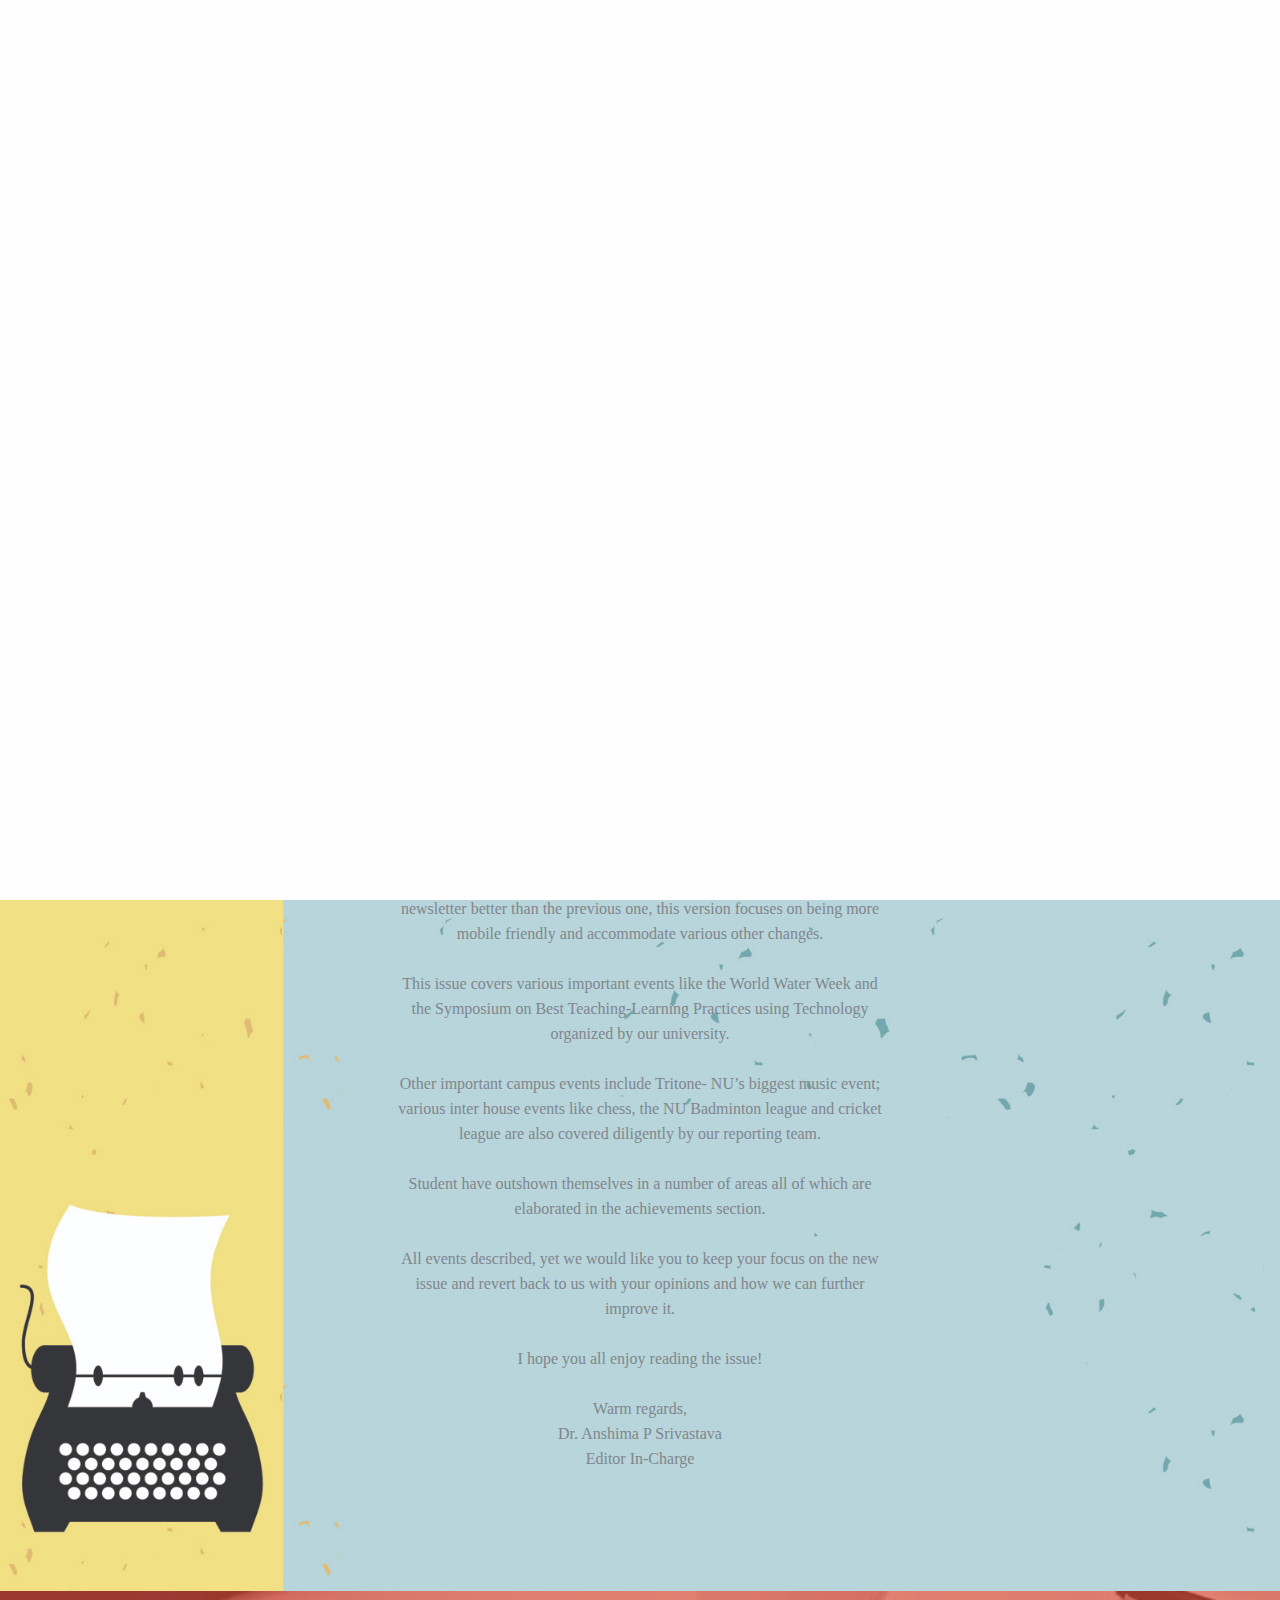
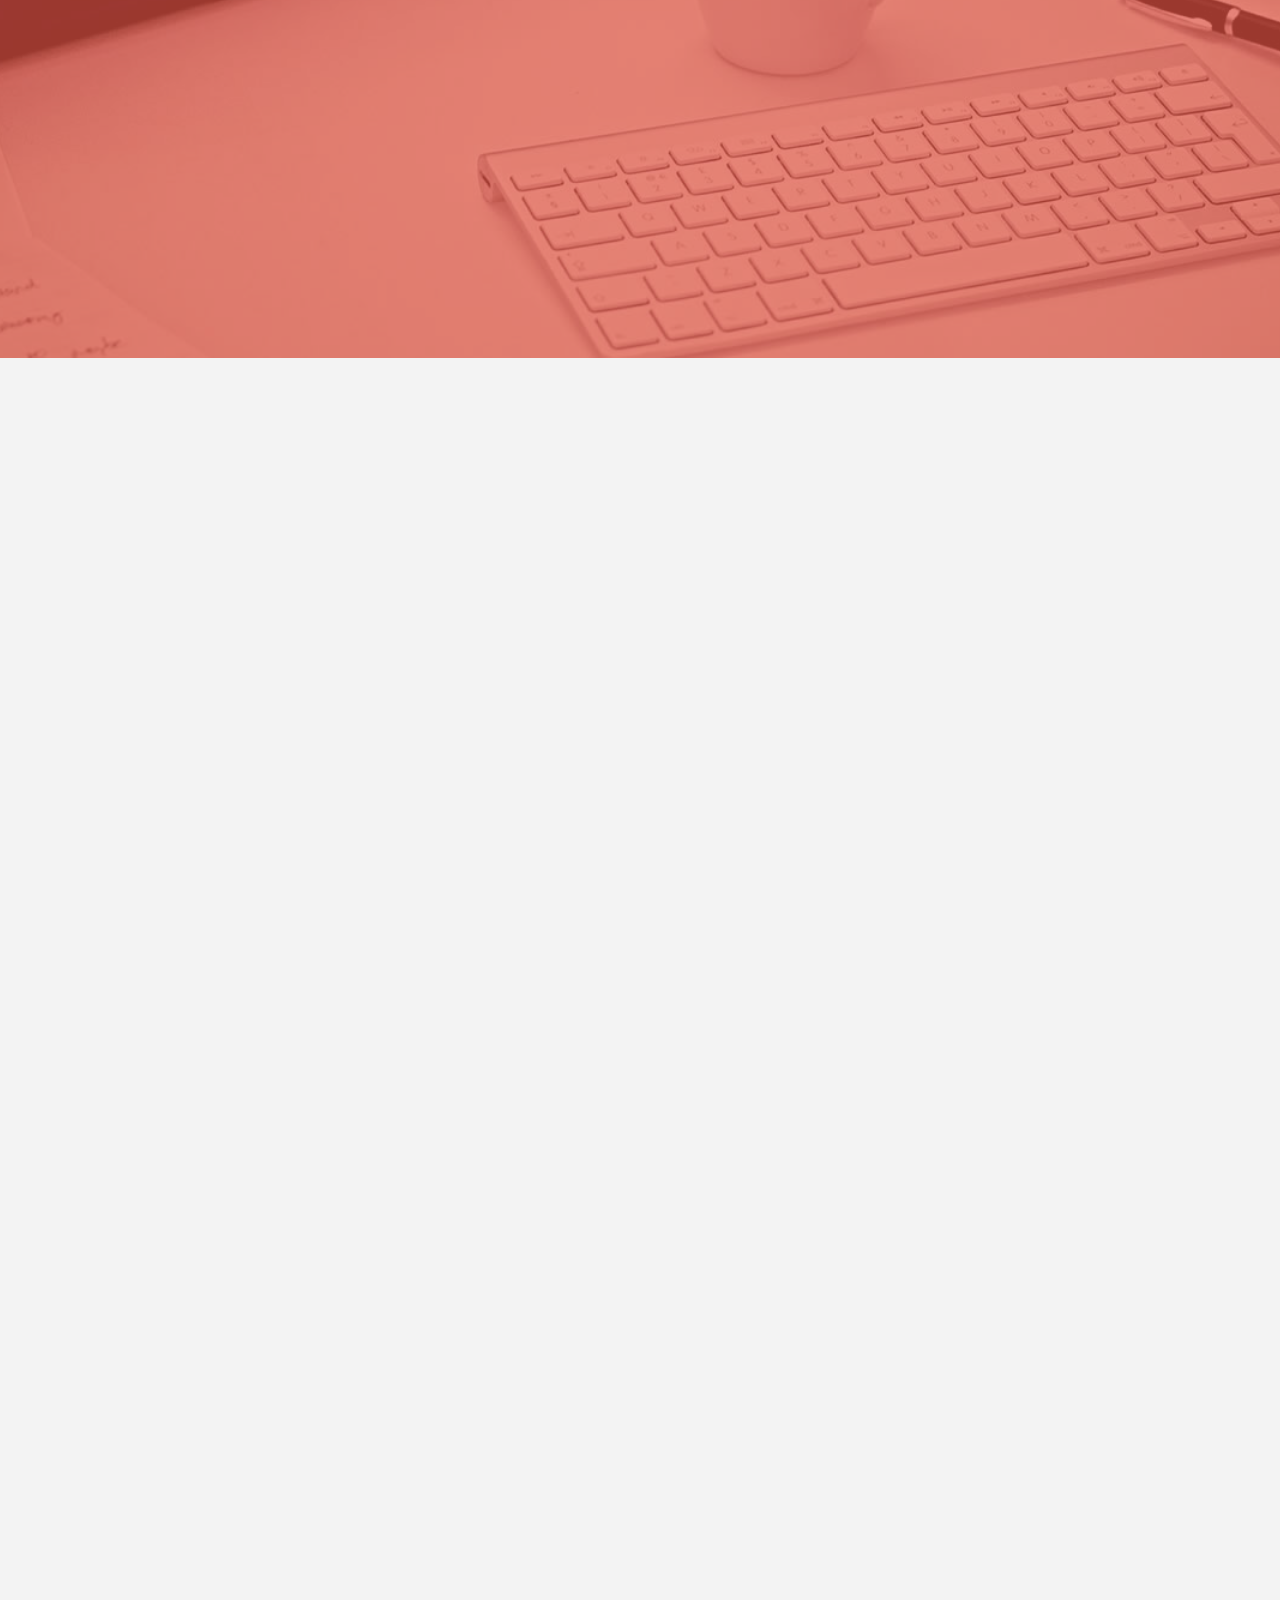
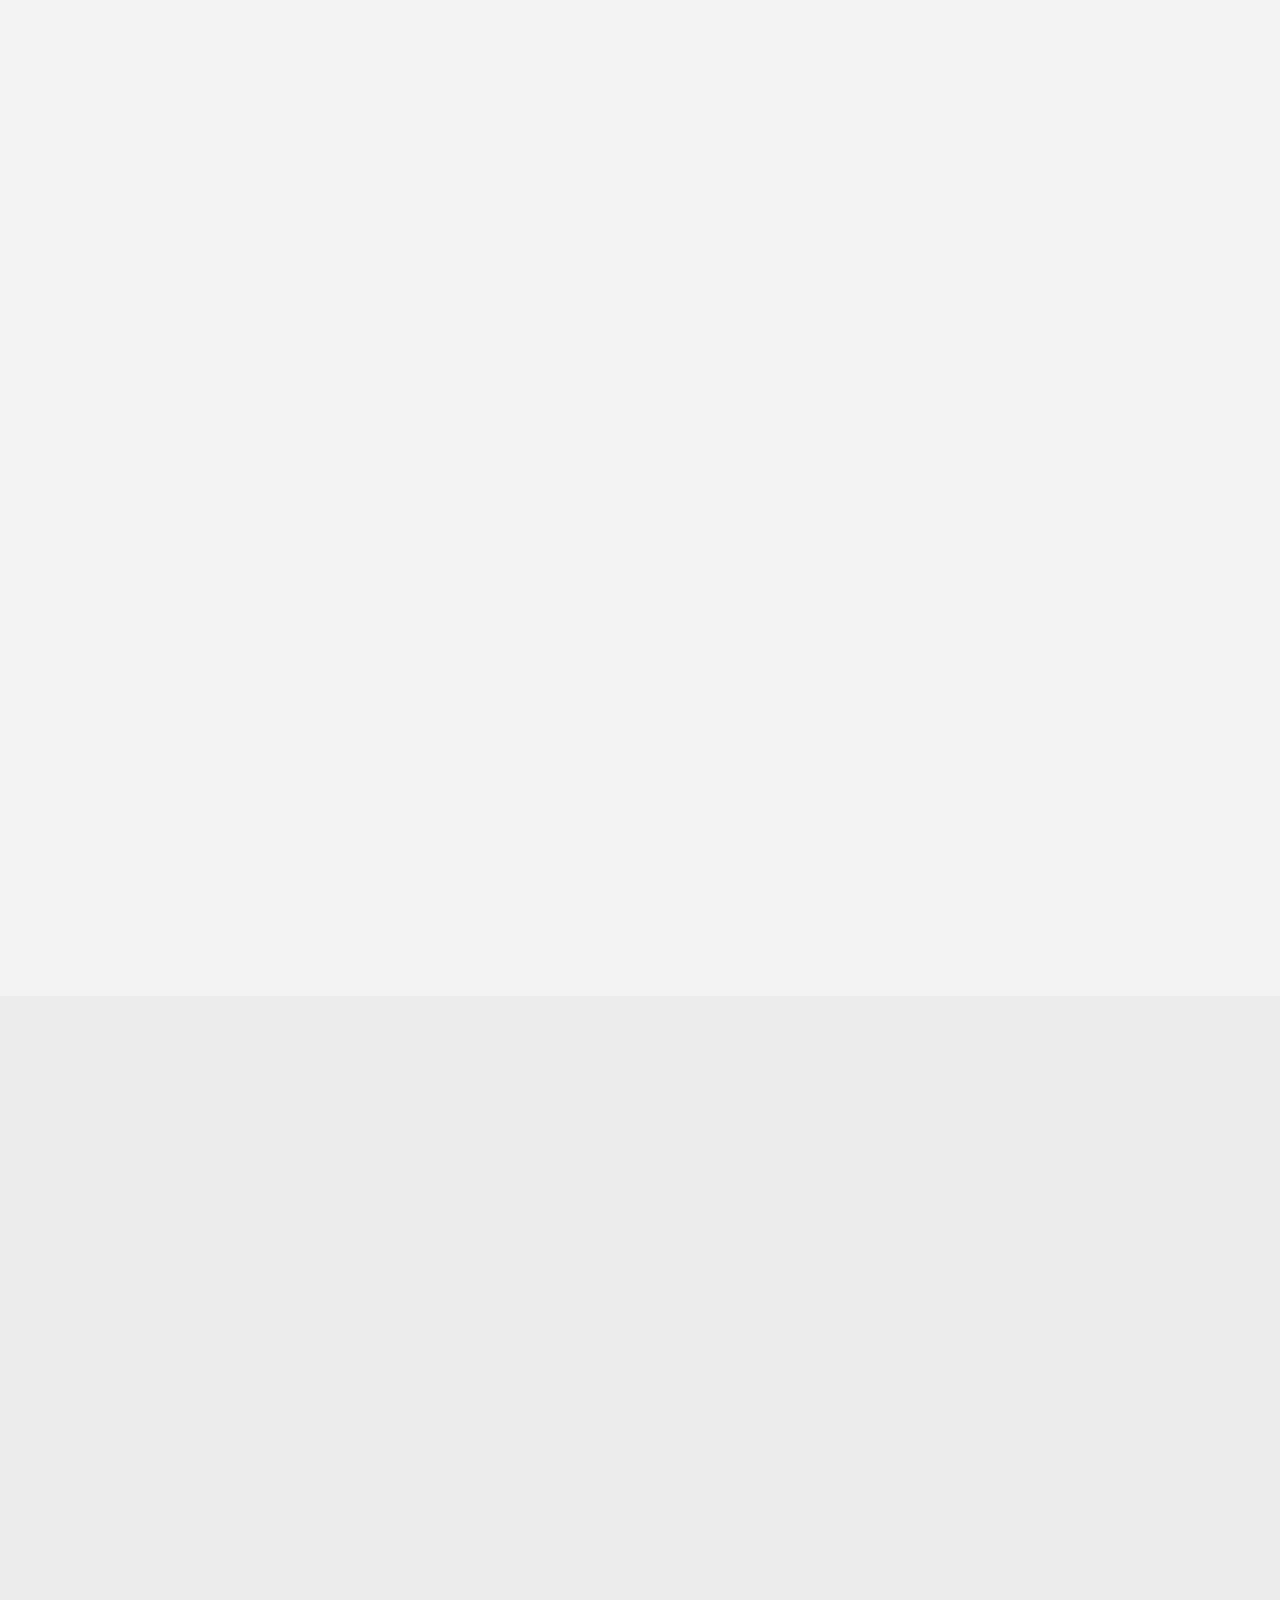
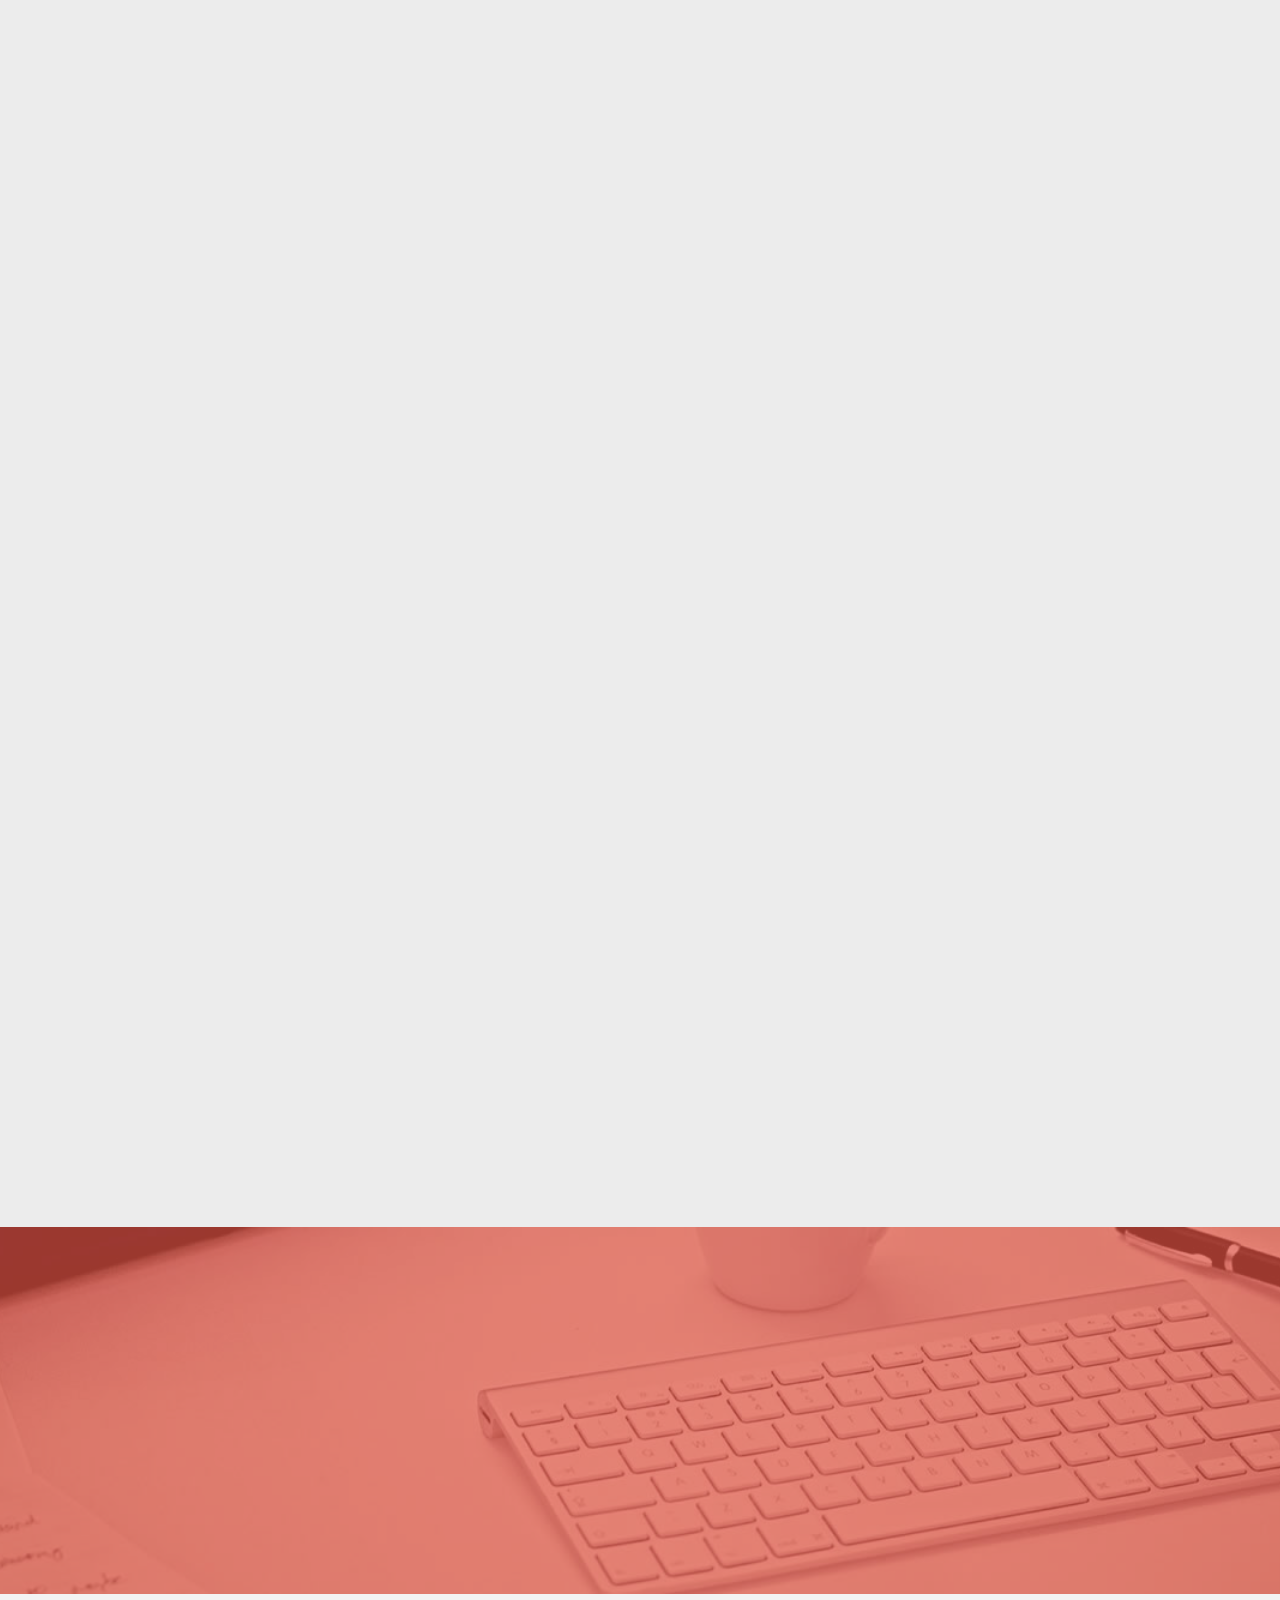
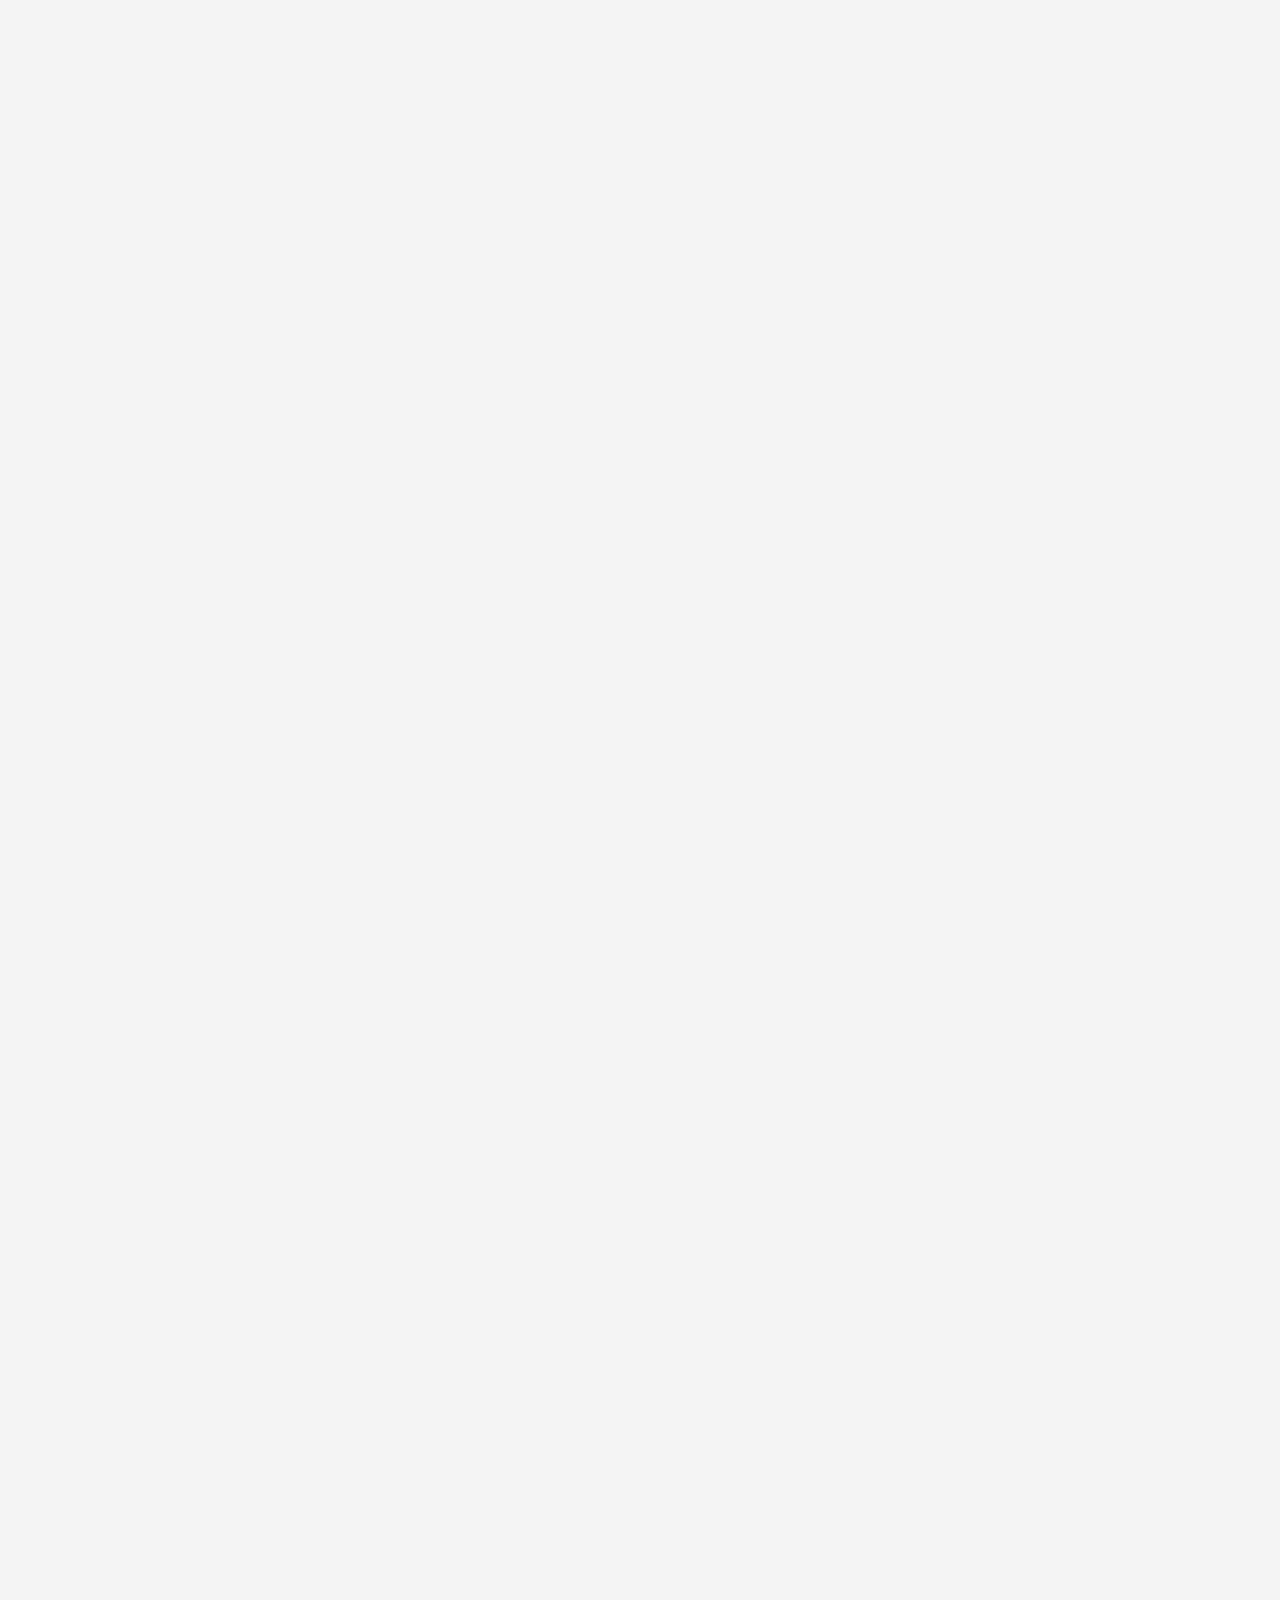
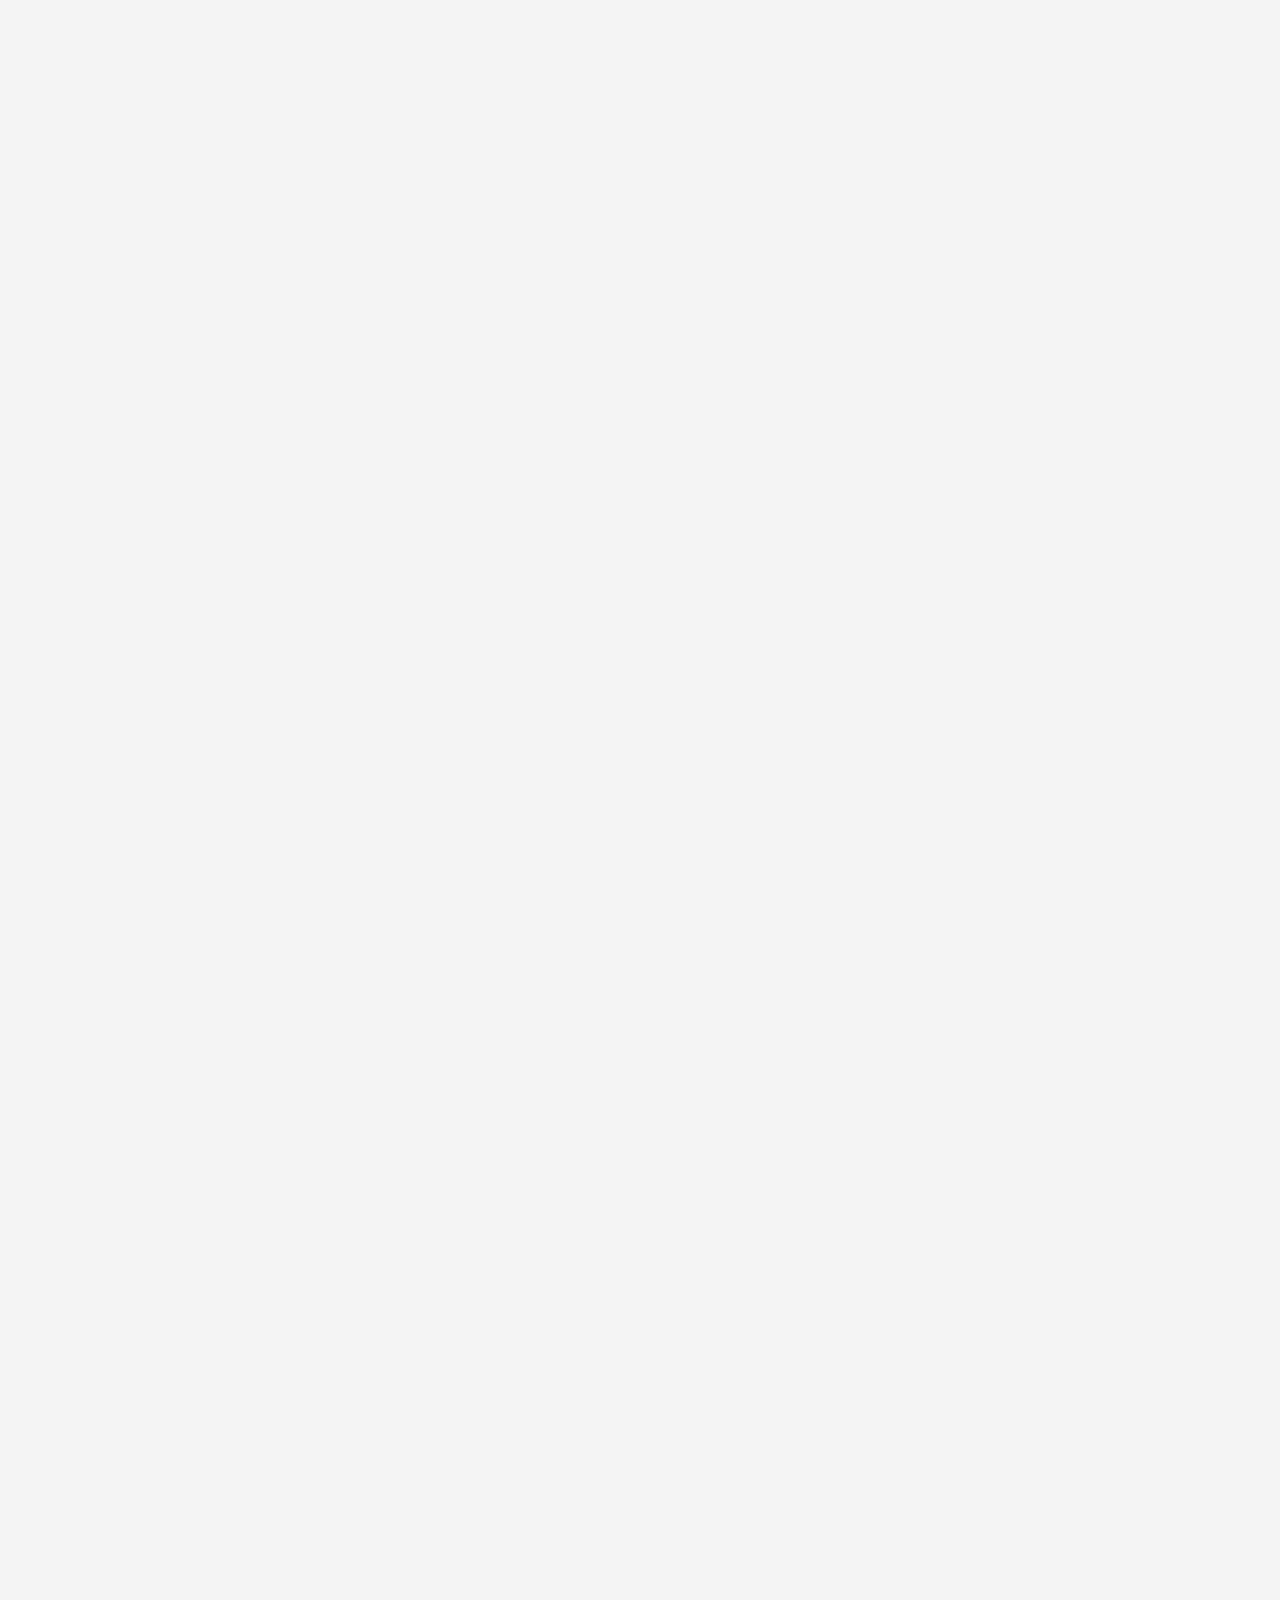
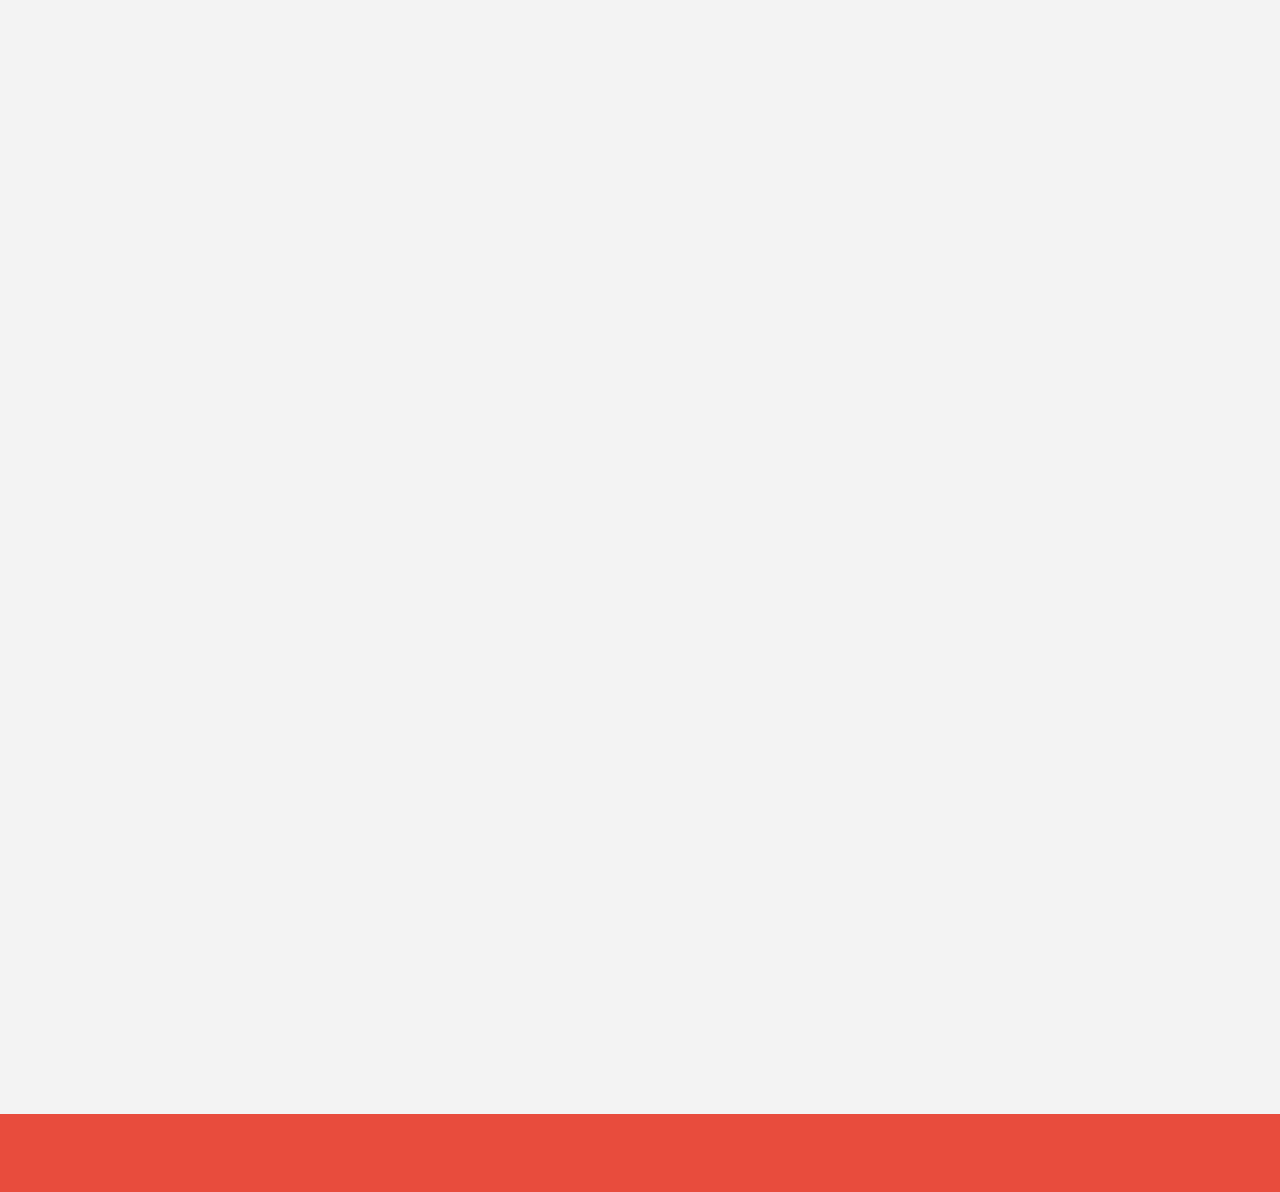
<file: may/index.html>
<!DOCTYPE HTML>
<html lang="en-US">
<head>
	<meta charset="UTF-8">
	<title>NU Newsletter</title>
	<link rel="stylesheet" href="css/font-awesome/css/font-awesome.min.css" />

	<link rel="stylesheet" href="https://www.w3schools.com/w3css/4/w3.css">

	
	<link rel="stylesheet" href="css/fonts/stylesheet.css" />
	<link rel="stylesheet" href="css/fonts/fonts.css" />
	<link rel="stylesheet" href="css/bootstrap/bootstrap.min.css" />
	<link rel="stylesheet" href="css/animat/animate.min.css" />
	<link rel="stylesheet" href="css/fancybox/jquery.fancybox.css" />
	<link rel="stylesheet" href="css/nivo-lightbox/nivo-lightbox.css" />
	<link rel="stylesheet" href="css/themes/default/default.css" />
	<link rel="stylesheet" href="css/owl-carousel/owl.carousel.css" />
	<link rel="stylesheet" href="css/owl-carousel/owl.theme.css" />
	<link rel="stylesheet" href="css/owl-carousel/owl.transitions.css">
	
	<link rel="stylesheet" href="css/style.css" />
	<link rel="stylesheet" href="css/responsive.css" />
</head>
<body>

	<div class='preloader'><div class='loaded'>&nbsp;</div></div>
	
	<header id="home" class="header">
		<div class="main_menu_bg navbar-fixed-top">
			<div class="container">
				<div class="row">
					<div class="nave_menu">
					<nav class="navbar navbar-default">
					  <div class="container-fluid">
						<!-- Brand and toggle get grouped for better mobile display -->
						<div class="navbar-header">
						  <button type="button" class="navbar-toggle collapsed" data-toggle="collapse" data-target="#bs-example-navbar-collapse-1" aria-expanded="false">
							<span class="sr-only">Toggle navigation</span>
							<span class="icon-bar"></span>
							<span class="icon-bar"></span>
							<span class="icon-bar"></span>
						  </button>
						  <a class="navbar-brand" href="https://www.niituniversity.in/">
							<div class="logo wow tada" data-wow-duration="3.0s">
								<img src="images/logo.png" alt="" width="100" />
							</div>
						  </a>
						</div>

						<!-- Collect the nav links, forms, and other content for toggling -->
						<div class="collapse navbar-collapse" id="bs-example-navbar-collapse-1">
						  
						  <ul class="nav navbar-nav navbar-right">
							<li class="active"><a href="#banner">Home</a></li>
							<li><a href="#editor_desk">Editor's Desk</a></li>
							<li><a href="#special_event">Events</a></li>
							<li><a href="#campus_news_main">Campus News</a></li>
							<li><a href="#achievements">Achievements</a></li>
							<li><a href="#blog">Expressions</a></li>
							<li><a href="#footer">Contact</a></li>
							
						  </ul>
						</div><!-- /.navbar-collapse -->
					  </div><!-- /.container-fluid -->
					</nav>
					</div>	
				</div><!--End of row -->
				
			</div><!--End of container -->
			
		</div>
	</header> <!--End of header -->
	
	
	
	<section id="banner" class="banner">
		<div class="container">
			<div class="row">
				<div class="main_banner_area text-center">
					<div class="col-md-12 col-sm-12">
						<div class="single_banner_text wow bounceInUp" data-wow-duration="5.0s">
							<h2><strong>aNUkriti</strong></h2>
							<h5>The NIIT University Newsletter</h5>
							
							<div class="separetor"></div>
						</div>
					</div>
					
					
					<div class="scrolldown">
						<a href="#editor_desk" class="scroll_btn"></a>
					</div>
				</div>
				
				
			</div>
		</div>
	</section><!-- End of Banner Section -->




	<section id="editor_desk" class="abc">
		<div class="container">
			<div class="row">
				<div class="head_title text-center wow tada" data-wow-duration="3.0s">
					<h2>From The Editor's Desk</h2>
					<div class="separetor"></div>
					<p>This issue of NU NL again brings forth a new version of our digital newsletter. Constantly striving to make each and every version of the newsletter better than the previous one, this version focuses on being more mobile friendly and accommodate various other changes.<br><br>

This issue covers various important events like the World Water Week and the Symposium on Best Teaching-Learning Practices using Technology organized by our university.<br><br>

Other important campus events include Tritone- NU’s biggest music event; various inter house events like chess, the NU Badminton league and cricket league are also covered diligently by our reporting team.<br><br>

Student have outshown themselves in a number of areas all of which are elaborated in the achievements section.<br><br>

All events described, yet we would like you to keep your focus on the new issue and revert back to us with your opinions and how we can further improve it.<br><br>

I hope you all enjoy reading the issue!<br><br>

Warm regards,<br>
Dr. Anshima P Srivastava<br>
Editor In-Charge</p>
				</div>
			</div>
		</div>
	</section>

<section id="special_event" class="subcribs">
		<div class="counter_overlay">
			<div class="container">
				<div class="row">
					<div class="main_subcribs_content">
						<div class="col-md-6 col-sm-12 col-xs-12">
							<div class="single_subcribs wow slideInLeft" data-wow-duration="2.5s">
								<h1>Special Events</h1>
								<div class="separetorwhite"></div>
								<p>"Somewhere, something incredible is waiting to be known."<br>
								– Sharon Begley</p>
							</div>
						</div>
					</div>
				</div>
			</div>
		</div>
	</section>
	
	<section id="special_event_1" class="abouts">
		<div class="container">
			<div class="row">
				<div class="main_abouts_content">
					<div class="col-md-6 col-sm-6 col-xs-12">
						<div class="single_abouts wow fadeInLeft" data-wow-duration="2s">
							<h2>Symposium on Best Teaching-Learning Practices using Technology 27th – 28th April 2018</h2>
							<div class="separetor2"></div>
							<p>NIIT University organized a symposium on Best Teaching-Learning Practices using Technology from 27th – 28th April 2018 to bring school teachers and counsellors together to share their best teaching-learning practices using technology. The annual event provides the much-needed platform for teachers to share and learn teaching-learning strategies to improve students’ learning experience.  The symposium, in alignment with NU’s core principle of Research Driven,		 hopes that NU faculty and school teachers & counsellors together will build backward linkages with schools to transform teaching-learning experience.  There was a Talk on Professional Development: ET Leadership for Improved Student Experience by Professor Vijay Mandke, Mentor Professor - Education Technology Area. A Workshop on Documenting Action Research was held -  The workshop focused on how to document the research process of classroom teaching-learning. An Eco-Tour and Tree Planting activity was planned to create awareness about seamlessness and sustainability. </p>
						</div>
					</div>
					
					
					<div class="col-md-6 col-sm-6 col-xs-12">
						<div class="single_abouts wow fadeInRight" data-wow-duration="1s">
							<img src="images/symposium.png" alt="" />
						</div>
					</div>
					<div class="col-md-6 col-sm-6 col-xs-12">
						<div class="single_abouts wow fadeInRight" data-wow-duration="1s">
							<img src="images/symposium1.png" alt="" />
						</div>
					</div>
				</div>
			</div>
		</div>
	</section>

	<section id="special_event_2" class="abouts">
		<div class="container">
			<div class="row">
				<div class="main_abouts_content">
					

					<div class="col-md-6 col-sm-6 col-xs-12">
						<div class="single_abouts wow fadeInLeft" data-wow-duration="1s">
							<img src="images/siliconvalley.PNG" alt="" />
						</div>
					</div>

					<div class="col-md-6 col-sm-6 col-xs-12">
						<div class="single_abouts wow fadeInRight" data-wow-duration="1s">
							<h2>Media Coverage-Indian Universities: Promoting the Start-up Culture- Silicon India</h2>
							<div class="separetor2"></div>
							<p>Professor Sunil Khanna, Vice President, NIIT University, appeared in Silicon India- a premium business and tech magazine.
Prof Khanna, in the article talks about ancient culture of learning in India, which included Gurukuls and Universities such as Nalanda and Taxila. He mentioned that bolstered by its impressive academic legacy, India continues to nurture and nourish schools of higher education. Like their ancient forerunners, these citadels of learning are also playing a key role in driving the economic momentum of India.
However, article further mentioned that, one of the criticisms that India had to face in recent years, regarding its education system, is its lack of emphasis on innovation. India, industry watchers say, has been unable to wow the world with path-breaking and pioneering products. Prof Khanna added that among the several reasons why the start-up revolution has been slow in coming in India is absence of the ‘Entrepreneurship Culture’ and lack of ‘Industry Linkage’ in universities. Focusing on the need for Start-up culture in Indian universities, the article highlights that NU is already on this path and has been incubating some fresh ideas, which have translated into innovation-led start-ups. NU is providing a nurturing atmosphere for ‘would be, potential’ entrepreneurs, is also exposing them to other successful start-up ventures to learn about what makes these players tick.
 </p>
						</div>
					</div>
					
				</div>
			</div>
		</div>
	</section>
	
<section id="special_event_3" class="abouts">
		<div class="container">
			<div class="row">
				<div class="main_abouts_content">
					<div class="col-md-6 col-sm-6 col-xs-12">
						<div class="single_abouts wow fadeInLeft" data-wow-duration="1s">
							<h2>WWD+30 Week</h2>
							<div class="separetor2"></div>
							<p>An International day to celebrate freshwater was recommended at the 1992 United Nations Conference on Environment and Development (UNCED), and the United Nations General Assembly responded by designating March 22, 1993 as the first World Water Day. Every year thereafter, World Water Day is celebrated on March 22 around the world. This year NU, organised WWD+30 week from 21st April to 28th April 2018. This year’s theme, ‘Nature for Water’, explored Nature-Based Solutions (NBS) to the water challenges we face in the 21st century. The Week consisted of various activities – Innovative Water Conservation Idea, streaming of interesting films on Water Conservation, Nukkad Natak, Cultural Show, Talk by Water Scientists and Activists, Poster Contest, Face Painting Competition, Rangoli Competition, Solo Dance competition and Musical Night. Shri Rajendra Singh, the water man of India, gave a talk to spread awareness of the Nature Based Solutions and how restoration of dead rivers was possible. He also emphasised on the importance of working together as a community for this noble cause. Mr. Vijay Thadani, Air Cmde Kamal Singh, Dr Suresh Pareek (Scientist ‘D’, Central Ground Water Board, Jaipur) and Maj Gen A K Singh also addressed the students to emphasise upon the ways and methods of conserving water.</p>
						</div>
					</div>
					
					
					<div class="col-md-6 col-sm-6 col-xs-12">
						<div class="single_abouts wow fadeInRight" data-wow-duration="1s">
							<img src="images/wwd2.png" alt="" />
						</div>
					</div>
					<div class="col-md-6 col-sm-6 col-xs-12">
						<div class="single_abouts wow fadeInRight" data-wow-duration="1s">
							<img src="images/wwd.png" alt="" />
						</div>
					</div>
				</div>
			</div>
		</div>
	</section>




<section id="campus_news_main" class="featured">
		<div class="container">
			<div class="row">
				<div class="head_title text-center wow lightSpeedIn" data-wow-duration="3.5s">
					<h2>Campus News</h2>
					<div class="separetor"></div>
					<p>“Success is not final, failure is not fatal: it is the courage to continue that counts.” – Winston Churchill</p>
				</div>
			</div>
		</div>
		<div class="main_featured_content w3-row-padding" >
			<div class="col-md-4 col-sm-6 col-xs-12 single_featured_area">
				<div class="single_featured wow fadeIn" data-wow-duration=".5s">
					<img id="campus_news_1" src="images/chaiAndWhy.jpg" alt="A chai and why session was held on 10th April 2018 where professors Gaurav Varshney and Divya Agarwal, Faculties in CSE area had a talk with the students to introduce them to the blockchain technology. The students were introduced to the new world of Open Ledger Systems, Data Security and Identity, new Value chains between Suppliers and Customers, and Crypto-currencies." title="Chai and Why Session" />
					<div class="featured_overlay">
						<div class="overlay_content">
							<!-- <a href="onClick(campus_news_1)"  class="btn btn-white">VIEW DEATIL</a> -->
							<div class="btn btn-white" onclick="onClick(campus_news_1)">Chai and Why Session</div>
						</div>
					</div>
				</div>
			</div>


			<div class="col-md-4 col-sm-6 col-xs-12 single_featured_area">
				<div class="single_featured wow fadeIn" data-wow-duration=".5s">
					<img id="campus_news_2" src="images/boudhayan.jpeg" alt="A technical session was held on 1st May 2018 with Boudhayan Gupta from B. Tech 2017 Batch, currently working with PPRO Financial Services, Germany as Software Engineer. Various topics like Real world Programming, Software Architecture in real life, Debugging, Massively Distributed Systems, Kind of ways engineers need to think in order to design and engineer computer systems in real life were covered in this session." title="Boudhayan Gupta: Interaction with Students" />
					<div class="featured_overlay">
						<div class="overlay_content">
							<!-- <a href="onClick(campus_news_1)"  class="btn btn-white">VIEW DEATIL</a> -->
							<div class="btn btn-white" onclick="onClick(campus_news_2)">Boudhayan Gupta: Interaction with Students</div>
						</div>
					</div>
				</div>
			</div>

	
			<div class="col-md-4 col-sm-6 col-xs-12 single_featured_area">
				<div class="single_featured wow fadeIn" data-wow-duration=".5s">
					<img id="campus_news_3" src="images/tritone.jpeg" alt="NIIT’s biggest music event launched its 4th edition on 11th April 2018 and was held in the auditorium. All the talented musicians delivered beautiful performances, the students enjoyed the food delicacies and chilling drinks which were specially brought in for this event. " title="TRITONE" />
					<div class="featured_overlay">
						<div class="overlay_content">
							<!-- <a href="onClick(campus_news_1)"  class="btn btn-white">VIEW DEATIL</a> -->
							<div class="btn btn-white" onclick="onClick(campus_news_3)">TRITONE</div>
						</div>
					</div>
				</div>
			</div>


<div class="col-md-4 col-sm-6 col-xs-12 single_featured_area">
				<div class="single_featured wow fadeIn" data-wow-duration=".5s">
					<img id="campus_news_4" src="images/aisecseminar.jpeg" alt="AIESEC NU hosted a seminar on Thursday, 12th April 2018 to elaborate on what AIESEC Internships abroad are and how would it let interested students apply for a summer internship abroad. 26 students from NIIT have been a part of the exchange programs and have visited countries like Russia, Egypt, Thailand and Sri Lanka." title="AIESEC Information Seminar" />
					<div class="featured_overlay">
						<div class="overlay_content">
							<!-- <a href="onClick(campus_news_1)"  class="btn btn-white">VIEW DEATIL</a> -->
							<div class="btn btn-white" onclick="onClick(campus_news_4)">AIESEC Information Seminar</div>
						</div>
					</div>
				</div>
			</div>


			<div class="col-md-4 col-sm-6 col-xs-12 single_featured_area">
				<div class="single_featured wow fadeIn" data-wow-duration=".5s">
					<img id="campus_news_5" src="images/nubpl.jpeg" alt="The fourth edition of NIIT University’s Badminton Premiere League was organized from 21st Feb 2018 to 22nd March 2018. The league had five franchises. It had four categories of matches that included: Men's singles, Women's singles, Men's doubles and Women's doubles. The winning team ‘Jaegers’ was awarded with a cash-prize of Rs.3000 and runners up team ‘Gagnant Blasters’ was awarded with Rs.2000." title="NUBPL" />
					<div class="featured_overlay">
						<div class="overlay_content">
							<!-- <a href="onClick(campus_news_1)"  class="btn btn-white">VIEW DEATIL</a> -->
							<div class="btn btn-white" onclick="onClick(campus_news_5)">NUBPL</div>
						</div>
					</div>
				</div>
			</div>

	
			<div class="col-md-4 col-sm-6 col-xs-12 single_featured_area">
				<div class="single_featured wow fadeIn" data-wow-duration=".5s">
					<img id="campus_news_6" src="images/nupl.png" alt="The NU cricket league closed down with the final match on 5th June 2018. The teams CSK and KXIP had the final face off. CSK won the match at the last ball by hitting a boundary when they were required to score four runs in one ball. It was a nail biting match where nothing could be determined. It was an amazing Sunday afternoon." title="NUPL CRICKET LEAGUE FINAL" />
					<div class="featured_overlay">
						<div class="overlay_content">
							<!-- <a href="onClick(campus_news_1)"  class="btn btn-white">VIEW DEATIL</a> -->
							<div class="btn btn-white" onclick="onClick(campus_news_6)">NUPL CRICKET LEAGUE FINAL</div>
						</div>
					</div>
				</div>
			</div>


			<div class="col-md-4 col-sm-6 col-xs-12 single_featured_area">
				<div class="single_featured wow fadeIn" data-wow-duration=".5s">
					<img id="campus_news_7" src="images/ingenuity.jpg" alt="Ingenuity 2018 was a great success, which would not have been possible without the volunteers who worked really hard. On 25th April 2018 all the volunteers were felicitated in the Auditorium by the leadership team. The event was later followed by DJ Night organized in the Bowl area where everyone danced on the music and with this Ingenuity 2018 came to its final end." title="IngeNUity 2018 - Post Fest Events" />
					<div class="featured_overlay">
						<div class="overlay_content">
							<!-- <a href="onClick(campus_news_1)"  class="btn btn-white">VIEW DEATIL</a> -->
							<div class="btn btn-white" onclick="onClick(campus_news_7)">IngeNUity 2018 - Post Fest Events</div>
						</div>
					</div>
				</div>
			</div>


			<div class="col-md-4 col-sm-6 col-xs-12 single_featured_area">
				<div class="single_featured wow fadeIn" data-wow-duration=".5s">
					<img id="campus_news_8" src="images/nukkadnatak.jpeg" alt="Apeejay Stya University Gurgaon organized Elaan, the annual fest on 16th April 2018. NU Rangmanch won the first prize in the Nukkad Natak which was based on the theme of sex education. It also revolved around the idea of lack of sex education, puberty, menstruation, sexual abuse and molestation." title="First Prize in Nukkad Natak at Elaan" />
					<div class="featured_overlay">
						<div class="overlay_content">
							<!-- <a href="onClick(campus_news_1)"  class="btn btn-white">VIEW DEATIL</a> -->
							<div class="btn btn-white" onclick="onClick(campus_news_8)">First Prize in Nukkad Natak at Elaan</div>
						</div>
					</div>
				</div>
			</div>

	
			<div class="col-md-4 col-sm-6 col-xs-12 single_featured_area">
				<div class="single_featured wow fadeIn" data-wow-duration=".5s">
					<img id="campus_news_9" src="images/chesscompetition.jpeg" alt="An Inter House Chess tournament was organized from 21st April 2018, where each house had to nominate four people on behalf of their houses to play the matches. The game was divided in two phases where the first phase was a group phase and second was knock out phase. The orange house emerged the winner." title="Inter House Chess Tournament" />
					<div class="featured_overlay">
						<div class="overlay_content">
							<!-- <a href="onClick(campus_news_1)"  class="btn btn-white">VIEW DEATIL</a> -->
							<div class="btn btn-white" onclick="onClick(campus_news_9)">Inter House Chess Tournament</div>
						</div>
					</div>
				</div>
			</div>


			<div class="col-md-4 col-sm-6 col-xs-12 single_featured_area">
				<div class="single_featured wow fadeIn" data-wow-duration=".5s">
					<img id="campus_news_10" src="images/interhouseatheletics.jpeg" alt="The Athletics Inter-House Competition was organized on 14th-15th April 2018 where different events were planned in the two-day schedule. The events 100m Mts Race, Shot-Put, Long Jump and Standing Broad Jump were held on 14th April whereas the cross country was held on 15th April. Orange House topped the score card." title="Athletics Inter-House Competition" />
					<div class="featured_overlay">
						<div class="overlay_content">
							<!-- <a href="onClick(campus_news_1)"  class="btn btn-white">VIEW DEATIL</a> -->
							<div class="btn btn-white" onclick="onClick(campus_news_10)">Athletics Inter-House Competition</div>
						</div>
					</div>
				</div>
			</div>


			<div class="col-md-4 col-sm-6 col-xs-12 single_featured_area">
				<div class="single_featured wow fadeIn" data-wow-duration=".5s">
					<img id="campus_news_11" src="images/cagecricket.png" alt="NU Cage Cricket League was organized from 13th April 2018.It was an open tournament with four teams that had a maximum of 6 players. The matches consisted of 5 overs which lasted for about 30 minutes. There were league matches and the teams that qualified the knockout were into the semifinals. Third year team students won the league." title="NU Cage Cricket League" />
					<div class="featured_overlay">
						<div class="overlay_content">
							<!-- <a href="onClick(campus_news_1)"  class="btn btn-white">VIEW DEATIL</a> -->
							<div class="btn btn-white" onclick="onClick(campus_news_11)">NU Cage Cricket League</div>
						</div>
					</div>
				</div>
			</div>

	
			<div class="col-md-4 col-sm-6 col-xs-12 single_featured_area">
				<div class="single_featured wow fadeIn" data-wow-duration=".5s">
					<img id="campus_news_12" src="images/pwc.jpeg" alt="PwC (IP and PLC partner) conducted a session on the ‘Cyber Forensics Vulnerability Analysis and Penetration Testing’ at NIIT University on 11th April 2018 for B Tech batch 2014-2018 and 2015-2019.
Rahul Aggarwal, Partner with PwC was the key speaker for this session. He has more than 17 years of experience in IT Governance and Compliance, IT Security, Risk Management, ISO 27001 implementation and certification, data privacy, public key infrastructure, data protection and privacy, program management among others. 
" title="PWC Guest Session" />
					<div class="featured_overlay">
						<div class="overlay_content">
							<!-- <a href="onClick(campus_news_1)"  class="btn btn-white">VIEW DEATIL</a> -->
							<div class="btn btn-white" onclick="onClick(campus_news_12)">PWC Guest Session</div>
						</div>
					</div>
				</div>
			</div>

			<div class="col-md-4 col-sm-6 col-xs-12 single_featured_area">
				<div class="single_featured wow fadeIn" data-wow-duration=".5s">
					<img id="campus_news_13" src="images/erasmus.jpeg" alt="NIIT University-Nano Project team hosted International ERASMUS Project meeting on Feb 19th and 20th 2018. 20 delegates from Bar-Ilan University Israel, Tel Aviv University- Israel, Politecnico di Torino-Italy, University of Mumbai-India, Technical University of Sofia-Bulgaria, Universiti Tunku Abdul Rahman- Malaysia, University of Malaya- Malaysia, National Center for Nanoscience and Technology-China, Chongqing Technology and Business University-China and University College of Southeast-Norway participated in this meeting. The overall aim of this meeting was to analyze the results of survey and to perform the need analysis, to discuss and decide syllabi of courses as well the e-learning materials.  
NU’s courses are industry driven and accordingly in this meeting along with academia, representative of two industries ST Microelectronics and Sevya Multimedia also participated.  The ERSMUS project team appreciated the effort and industry connect project of NU.
." title="ERASMUS PROJECT" />
					<div class="featured_overlay">
						<div class="overlay_content">
							<!-- <a href="onClick(campus_news_1)"  class="btn btn-white">VIEW DEATIL</a> -->
							<div class="btn btn-white" onclick="onClick(campus_news_13)">ERASMUS PROJECT</div>
						</div>
					</div>
				</div>
			</div>

			<div class="col-md-4 col-sm-6 col-xs-12 single_featured_area">
				<div class="single_featured wow fadeIn" data-wow-duration=".5s">
					<img id="campus_news_14" src="images/prabhat.jpeg" alt="Professor Prabhat Ranjan, currently heading India’s Technology Think Tank, TIFAC in Delhi, an autonomous body under Dept of Science and Technology, Govt of India visited NIIT University on 18th April 2018. 
During his visit, he interacted with NU President – Professor V.S. Rao, NU Leadership and delivered a talk on the topic ‘Sensor Technology & Its Application on the Moon’ to the B. Tech students." title="EMINENT PERSONALITY:  Professor Prabhat Ranjan" />
					<div class="featured_overlay">
						<div class="overlay_content">
							<!-- <a href="onClick(campus_news_1)"  class="btn btn-white">VIEW DEATIL</a> -->
							<div class="btn btn-white" onclick="onClick(campus_news_14)">EMINENT PERSONALITY:  Professor Prabhat Ranjan</div>
						</div>
					</div>
				</div>
			</div>

		</div>
	</section>


<div id="modal01" class="w3-modal w3-black" onclick="this.style.display='none'">
  <span class="w3-button w3-xxlarge w3-black w3-padding-large w3-display-bottom" title="Close Modal Image">×</span>
  <div class="w3-modal-content w3-animate-zoom w3-center w3-transparent w3-padding-64">
    <img id="images/img01" class="w3-image">
    <p id="caption" class="w3-opacity w3-large"></p>
  </div>
</div>



<section id="achievements" class="subcribs">
		<div class="counter_overlay">
			<div class="container">
				<div class="row">
					<div class="main_subcribs_content">
						<div class="col-md-6 col-sm-12 col-xs-12">
							<div class="single_subcribs wow slideInRight" data-wow-duration="3.5s">
								<h1>Achievements</h1>
								<div class="separetorwhite"></div>
								<p>“Productivity is never an accident. It is always the result of a commitment to excellence, intelligent planning, and focused effort.” - Paul J. Meyer</p>
							</div>
						</div>
					</div>
				</div>
			</div>
		</div>
	</section>
	
	<section id="achievement1" class="abouts">
		<div class="container">
			<div class="row">
				<div class="main_abouts_content">
					<div class="col-md-6 col-sm-6 col-xs-12">
						<div class="single_abouts wow fadeInLeft" data-wow-duration="1s">
							<h2>Recognition At PwC</h2>
							<div class="separetor2"></div>
							<p>Rajat Rai, B. Tech Batch (2014- 2018) has been appreciated at his Industry Practice Firm- Price Waterhouse Coopers (PwC) by his Account Manager (Ibrahim Pasha), Associate Director (Love Wadhwa) and also the Partner of the firm (Manu Diwedi). He has been awarded ‘The Dazzling Debut Award’ along with some monetary benefit in recognition to his performance and the quality of work towards one of the clients that he was working for. He felt privileged and honored for receiving this award because as per PwC policy these are only meant for regular employees and not trainees. However, he got this as an exception to the policy, on special recommendation by Mr. Love Wadhwa and Mr. Ibrahim Pasha in recognition to what value addition he brought to the table.
He is grateful to Mr. Vishal Dhawan, Ms. Geetica for teaching him lessons that he could have never learnt in a classroom. According to him, Mr. Vishal always selflessly tried to teach whatever he learnt in 25+ years of experience in the Industry, be it technical or life lessons.
He also feels lucky that he had him as his mentor. He feels that Ms. Geetica on the other hand always helped him with his social skills. Therefore, he thanked Mr. Vishal, Professor Parimal Mandke, Ms. Geetica and Mr. Jaffar for helping him always and the University at large for shaping him and helping him achieve all that he wanted.
</p>
						</div>
					</div>
					
					
					<div class="col-md-6 col-sm-6 col-xs-12">
						<div class="single_abouts wow fadeInRight" data-wow-duration="1s">
							<img src="images/rajatrai.jpg" alt="" />
						</div>
					</div>
					<div class="col-md-6 col-sm-6 col-xs-12">
						<div class="single_abouts wow fadeInRight" data-wow-duration="1s">
							<img src="images/pwcc.jpg" alt="" />
						</div>
					</div>
				</div>
			</div>
		</div>
	</section>

	<section id="achievement2" class="abouts">
		<div class="container">
			<div class="row">
				<div class="main_abouts_content">
					

					<div class="col-md-6 col-sm-6 col-xs-12">
						<div class="single_abouts wow fadeInLeft" data-wow-duration="1s">
							<img src="images/uddalak.jpeg" alt="" />
						</div>
					</div>

					<div class="col-md-6 col-sm-6 col-xs-12">
						<div class="single_abouts wow fadeInRight" data-wow-duration="1s">
							<h2>Summer internship at FireEye Inc.</h2>
							<div class="separetor2"></div>
							<p>Uddalak Bhaduri, from B Tech batch (2015-2019) got an excellent summer internship offer from FireEye Inc. FireEye is a billion dollar American (Milpitas, California) publicly listed Cyber Security Enterprise that has recently come to India in 2015 (NASDAQ: FEYE)</p>
						</div>
					</div>
					
				</div>
			</div>
		</div>
	</section>

	<section id="achievement3" class="abouts">
		<div class="container">
			<div class="row">
				<div class="main_abouts_content">
					<div class="col-md-6 col-sm-6 col-xs-12">
						<div class="single_abouts wow fadeInLeft" data-wow-duration="1s">
							<h2>NU Alumni’s selection for the member of the CEO Millennial Council</h2>
							<div class="separetor2"></div>
							<p>Bhaskarjit Sarmah, student of MBA (Business Analytics) 1st batch has been selected to become a member of the CEO Millennial Council. This is a group of 25 WNS employees across the globe who will work closely with WNS leadership to boost the growth of WNS brand</p>
						</div>
					</div>
					
					
					<div class="col-md-6 col-sm-6 col-xs-12">
						<div class="single_abouts wow fadeInRight" data-wow-duration="1s">
							<img src="images/nualumini.PNG" alt="" />
						</div>
					</div>
					
				</div>
			</div>
		</div>
	</section>

	<!-- <section id="achievement4" class="abouts">
		<div class="container">
			<div class="row">
				<div class="main_abouts_content">
					

					<div class="col-md-6 col-sm-6 col-xs-12">
						<div class="single_abouts wow fadeInLeft" data-wow-duration="1s">
							<img src="images/prabhat.jpg" alt="" />
						</div>
					</div>

					<div class="col-md-6 col-sm-6 col-xs-12">
						<div class="single_abouts wow fadeInRight" data-wow-duration="1s">
							<h2>EMINENT PERSONALITY:  Professor Prabhat Ranjan</h2>
							<div class="separetor2"></div>
							<p>Professor Prabhat Ranjan, currently heading India’s Technology Think Tank, TIFAC in Delhi, an autonomous body under Dept of Science and Technology, Govt of India visited NIIT University on 18th April 2018. 
During his visit, he interacted with NU President – Professor V.S. Rao, NU Leadership and delivered a talk on the topic ‘Sensor Technology & Its Application on the Moon’ to the B. Tech students.
</p>
						</div>
					</div>
					
				</div>
			</div>
		</div>
	</section> -->




	
	
	<section id="campus_recruitment">
		<div class="container">
			<div class="row">
				<div class="head_title text-center wow lightSpeedIn" data-wow-duration="3.5s">
					<h2>NU Campus Recruitment Drives</h2>
					<div class="separetor"></div>
				</div>
				<div class="wedo_content_area">
					
					<div class="col-md-6 col-sm-6 col-xs-12">
						<div class="single_wedo wow rubberBand" data-wow-duration="3s">
							<div class="single_left_icon">
								<!-- <a href=""><i class="fa fa-star"></i></a> -->
								<img src="images/byju.png">
							</div>
							
							<div class="single_right_text">
								<h4>BYJU</h4>
								<div class="separetor2"></div>
								<p>BYJU’s conducted recruitment campus recruitment drive for B Tech (All Branches) 2018 Class students on 20th April 2018.</p>
							</div>
						</div>
					</div>
					<div class="col-md-6 col-sm-6 col-xs-12">
						<div class="single_wedo wow rubberBand" data-wow-duration="3s">
							<div class="single_left_icon">
								<!-- <a href=""><i class="fa fa-star"></i></a> -->
								<img src="images/sapient.png">
							</div>
							
							<div class="single_right_text">
								<h4>Sapient</h4>
								<div class="separetor2"></div>
								<p>Sapient conducted recruitment campus recruitment drive for B Tech (CSE/ECE) 2018 Class students on 28th March 2018.</p>
							</div>
						</div>
					</div>
					<div class="col-md-6 col-sm-6 col-xs-12">
						<div class="single_wedo wow rubberBand" data-wow-duration="3s">
							<div class="single_left_icon">
								<!-- <a href=""><i class="fa fa-star"></i></a> -->
								<img src="images/pwc.png">
							</div>
							
							<div class="single_right_text">
								<h4>PwC</h4>
								<div class="separetor2"></div>
								<p>PwC conducted recruitment campus recruitment drive for B Tech (CSE/ECE) 2018 Class students on 20th March 2018</p>
							</div>
						</div>
					</div>
				</div>
			</div>
		</div>
	</section>

	
	
	<section id="blog" class="blog sections">
		<div class="container">
			<div class="row">
				<div class="head_title text-center wow zoomIn" data-wow-duration="1.0s">
					<h2>EXPRESSION's</h2>
					<div class="separetor"></div>
					<p>“The power of imagination makes us infinite.” – John Muir</p>
				</div>

				<div class="main_blog">
					<div class="col-md-6 col-sm-6 col-xs-12">
						<div class="single_blog wow fadeInLeft" data-wow-duration="0.5s">
							<div class="single_blog_img_cut">
								<img src="images/samir.jpeg" alt="" />
							</div>
							
							<div class="single_blog_overlay">
								<h4>Samir Vats</h4>
								<p>MBA-BA<br>821-868-0400</p>
								<div class="separetorwhite"></div>
							</div>
						</div>
					</div>
					
					<div class="col-md-6 col-sm-6 col-xs-12">
						<div class="single_blog wow fadeInRight" data-wow-duration="0.5s">
							<div class="single_blog_img">
								<img src="images/blog1.jpg" alt="" />
							</div>
							
							<div class="single_blog_overlay_without_img">
								<h4>***जेहनसीब***</h4>
								<div class="separetorwhite"></div>
								
								<p>काश देखा तूने कभी खुद को बोलते हुए.<br>एक नहीं कई दफ़ा, ख़ुद से तुझे प्यार हुआ होता।<br><br>मालूम नहीं तुझे हसी कितनी प्यारी है तेरी।<br>बेपरवाह हसते तुझे देख, खुद से प्यार हुआ होता।<br><br>कितनी नादान सी लगती है तू , आंखे बंदकर सोते हुए<br> काश देख पाती खुद को कभी मेरी निग़ाहों से।<br><br>झाँक के पढ़ लेता हू, तेरी आखों में छिपे हर ग़म को.<br>मुस्कराते लबो के पीछे,छिपे हर दर्द को। <br><br>हसती रहे तू मुस्कराती रहे, हर ग़म तुझसे रूठा रहे <br>मन्नतो में दुआओं में, हर चीज़ अज़ीज़ तुझे मिलती रहे।<br><br> #जेहनसीब #मुक्तक</p>
						</div>
					</div>
				</div>
			</div>
		</div>
	</section>


	<section id="team" class="team">
		<div class="container">
			<div class="row">
				<div class="head_title text-center wow zoomIn" data-wow-duration="0.5s">
					<h2>MEET OUR CREW</h2>
					<div class="separetor"></div>
					<p>“There are no limits. There are only plateaus, and you must not stay there, you must go beyond them.” – Bruce Lee</p>
				</div>
				
				<div class="main_team_content text-center">
					<div class="col-md-3 col-sm-6 col-xs-12">
						<div class="single_team wow fadeIn" data-wow-duration="1.5s">
							<div class="single_team_img">
								<img src="images/anshima.jpeg" alt="" />
								<div class="single_team_overlay text-center">
									<a href="https://www.linkedin.com/in/dr-anshima-p-srivastava-b64a4314/?lipi=urn%3Ali%3Apage%3Ad_flagship3_company%3Bjvf0pxsOSp2KlEfapvjcpQ%3D%3D&licu=urn%3Ali%3Acontrol%3Ad_flagship3_company-overview_connections_profile_link" target="_blank"><i class="fa fa-linkedin"></i></a>
								</div>
							</div>
							<div class="single_team_name">
								<h4>Dr. Anshima P. Srivastava</h4>
								<h5>Editor In-Charge</h5>
							</div>
						</div>
					</div>
					<div class="col-md-3 col-sm-6 col-xs-12">
						<div class="single_team wow fadeIn" data-wow-duration="2s">
							<div class="single_team_img">
								<img src="images/ayushi.jpeg" alt="" />
								<div class="single_team_overlay text-center">
									<a href="https://www.facebook.com/ayushi.goel.5682" target="_blank"><i class="fa fa-facebook"></i></a>
									<a href="https://www.linkedin.com/in/ayushigoel9/" target="_blank"><i class="fa fa-linkedin"></i></a>
								</div>
							</div>
							<div class="single_team_name">
								<h4>Ayushi Goel</h4>
								<h5>Designer & Editor</h5>
							</div>
						</div>
					</div>
					<div class="col-md-3 col-sm-6 col-xs-12">
						<div class="single_team wow fadeIn" data-wow-duration="2.5s">
							<div class="single_team_img">
								<img src="images/archit.jpeg" alt="" />
								<div class="single_team_overlay text-center">
									<a href="https://www.facebook.com/archit.kaila" target="_blank"><i class="fa fa-facebook"></i></a>
									<a href="https://www.linkedin.com/in/architkaila/" target="_blank"><i class="fa fa-linkedin"></i></a>
								</div>
							</div>
							<div class="single_team_name">
								<h4>Archit Kaila</h4>
								<h5>Developer & Designer</h5>
							</div>
						</div>
					</div>
					<!-- <div class="col-md-3 col-sm-6 col-xs-12">
						<div class="single_team wow fadeIn" data-wow-duration="2.8s">
							<div class="single_team_img">
								<img src="images/tm4.jpg" alt="" />
								<div class="single_team_overlay text-center">
									<p>Hi ! I m Redwan from bangladesh.I am a Professional graphic designer & expert on print and UI/ UX .</p>
									<a href=""><i class="fa fa-facebook"></i></a>
									<a href=""><i class="fa fa-linkedin"></i></a>
								</div>
							</div>
							<div class="single_team_name">
								<h4>IBN HASAN</h4>
								<p>AKAMLA</p>
							</div>
						</div>
					</div> -->
				</div>
			</div>
		</div>
	</section>
	
	
	
		<!-- Contact form -->
		<section id="contact" class="contact">
			<div class="container">
				<div class="row">
					<div class="col-md-12 col-sm-12">
						<div class="head_title text-center wow zoomIn" data-wow-duration="0.5s">
							<h2>Get In Touch With Us</h2>
							<div class="separetor"></div>
							<!-- <p>We are here to help. Want to learn more about our services? Please get in touch, we'd love to hear from you!</p> -->
						</div>
					</div>
				</div>
				
				<div class="row">
					<div class="messsage_contant">
						<div class="col-md-7 col-sm-7">
							<div class="single_message_left wow fadeIn" data-wow-duration="1s">
								<form action="#" id="formid">
										<!-- <div class="col-lg-8 col-md-8 col-sm-10 col-lg-offset-2 col-md-offset-2 col-sm-offset-1">
										   -->
										 <div class="row">
											<div class="col-md-6">
												<div class="form-group">
													<input type="text" class="form-control" name="name" placeholder="first name" required="">
												</div>
											</div>
											
											<div class="col-md-6">
												<div class="form-group">
													<input type="email" class="form-control" name="email" placeholder="Email" required="">
												</div>
											</div>
										 </div>
										
										  

										  <div class="form-group">
											<textarea class="form-control" name="message" rows="8" placeholder="Message"></textarea>
										  </div>

										  <div class="center-content">
											<input type="submit" value="SUBMIT NOW" class="btn btn-lg">
										  </div>
										<!--</div>--> 
								</form>
							</div>
						</div>
						
						<div class="col-md-5 col-sm-5">
							<div class="single_message_right wow fadeIn" data-wow-duration="1s">
								
								<p>
									<i class="fa fa-map-marker"></i> 
									NIIT University, 
									<span>Neemrana</span>
								</p>
								<p><i class="fa fa-envelope-o"></i>Dr. Anshima P. Srivastava</p>
								<p><i class="fa fa-phone"></i>+91 88600783777</p>
								
							</div>
						</div>


					</div> <!-- End of messsage contant-->
				</div>
			</div>
		</section>	
	
		<footer id="footer" class="footer">
			<div class="container">
				<div class="row">
					<div class="main_footer text-center wow zoomIn" data-wow-duration="1s">
									<p>
										<a href="https://www.facebook.com/NIITUniv/" target="_blank"><i class="fa fa-facebook"></i></a>
										<a href="https://www.linkedin.com/company/niit-university/?originalSubdomain=in" target="_blank"><i class="fa fa-linkedin"></i></a>
										<a href="https://www.instagram.com/niituniv/" target="_blank"><i class="fa fa-instagram"></i></a>
										<a href="https://twitter.com/niituniversity" target="_blank"><i class="fa fa-twitter"></i></a>
									</p>
					</div>
				</div>
			</div>
		</footer>

	<!-- STRAT SCROLL TO TOP -->
	
	<div class="scrollup">
		<a href="#"><i class="fa fa-chevron-up"></i></a>
	</div>
	
	
	
	
	

	<script type="text/javascript" src="js/jquery/jquery.js"></script>
	
	<script type="text/javascript" src="js/script.js"></script>
	
	<script type="text/javascript" src="js/bootstrap/bootstrap.min.js"></script>
	
	<script type="text/javascript" src="js/fancybox/jquery.fancybox.pack.js"></script>
	
	<script type="text/javascript" src="js/nivo-lightbox/nivo-lightbox.min.js"></script>
	
	<script type="text/javascript" src="js/owl-carousel/owl.carousel.min.js"></script>
	
	
	
	
	
	<script type="text/javascript" src="js/jquery-easing/jquery.easing.1.3.js"></script>
	<script type="text/javascript" src="js/wow/wow.min.js"></script>
	<!--<script type="text/javascript" src="js/counterup/counterup.min.js"></script>-->
	
	<!--<script src="http://cdnjs.cloudflare.com/ajax/libs/waypoints/2.0.3/waypoints.min.js"></script>-->
	<!--<script type="text/javascript" src="js/counterup/jquery.counterup.min.js"></script>-->
	
	
	<script type="text/javascript" src="js/isotop/isotope.min.js"></script>
	<script type="text/javascript" src="js/isotop/isotop.function.js"></script>
	
	<script type="text/javascript" src="js/masonry/masonry.min.js"></script>
	
	<script type="text/javascript" src="js/mixitup/jquery.mixitup.min.js"></script>
	<script type="text/javascript" src="js/masonry/masonry.pkgd.min.js"></script>

	<script>
function onClick(element) {
  document.getElementById("images/img01").src = element.src;
  document.getElementById("modal01").style.display = "block";
  var captionText = document.getElementById("caption");
  captionText.innerHTML = element.alt;
}
</script>
</body>
</html>
</file>
<file: may/css/fonts/stylesheet.css>
/* Generated by Font Squirrel (http://www.fontsquirrel.com) on February 4, 2016 */



@font-face {
    font-family: 'open_sansbold';
    src: url('opensans-bold.eot');
    src: url('opensans-bold.eot?#iefix') format('embedded-opentype'),
         url('opensans-bold.woff2') format('woff2'),
         url('opensans-bold.woff') format('woff'),
         url('opensans-bold.ttf') format('truetype'),
         url('opensans-bold.svg#open_sansbold') format('svg');
    font-weight: normal;
    font-style: normal;

}




@font-face {
    font-family: 'open_sanslight';
    src: url('opensans-light.eot');
    src: url('opensans-light.eot?#iefix') format('embedded-opentype'),
         url('opensans-light.woff2') format('woff2'),
         url('opensans-light.woff') format('woff'),
         url('opensans-light.ttf') format('truetype'),
         url('opensans-light.svg#open_sanslight') format('svg');
    font-weight: normal;
    font-style: normal;

}




@font-face {
    font-family: 'open_sanslight_italic';
    src: url('opensans-lightitalic.eot');
    src: url('opensans-lightitalic.eot?#iefix') format('embedded-opentype'),
         url('opensans-lightitalic.woff2') format('woff2'),
         url('opensans-lightitalic.woff') format('woff'),
         url('opensans-lightitalic.ttf') format('truetype'),
         url('opensans-lightitalic.svg#open_sanslight_italic') format('svg');
    font-weight: normal;
    font-style: normal;

}




@font-face {
    font-family: 'open_sansregular';
    src: url('opensans-regular.eot');
    src: url('opensans-regular.eot?#iefix') format('embedded-opentype'),
         url('opensans-regular.woff2') format('woff2'),
         url('opensans-regular.woff') format('woff'),
         url('opensans-regular.ttf') format('truetype'),
         url('opensans-regular.svg#open_sansregular') format('svg');
    font-weight: normal;
    font-style: normal;

}
</file>
<file: may/css/fonts/fonts.css>
/* Generated by Font Squirrel (http://www.fontsquirrel.com) on February 4, 2016 */



@font-face {
    font-family: 'robotoblack';
    src: url('roboto-black.eot');
    src: url('roboto-black.eot?#iefix') format('embedded-opentype'),
         url('roboto-black.woff2') format('woff2'),
         url('roboto-black.woff') format('woff'),
         url('roboto-black.ttf') format('truetype'),
         url('roboto-black.svg#robotoblack') format('svg');
    font-weight: normal;
    font-style: normal;

}




@font-face {
    font-family: 'robotobold';
    src: url('roboto-bold.eot');
    src: url('roboto-bold.eot?#iefix') format('embedded-opentype'),
         url('roboto-bold.woff2') format('woff2'),
         url('roboto-bold.woff') format('woff'),
         url('roboto-bold.ttf') format('truetype'),
         url('roboto-bold.svg#robotobold') format('svg');
    font-weight: normal;
    font-style: normal;

}




@font-face {
    font-family: 'roboto_condensedbold';
    src: url('robotocondensed-bold.eot');
    src: url('robotocondensed-bold.eot?#iefix') format('embedded-opentype'),
         url('robotocondensed-bold.woff2') format('woff2'),
         url('robotocondensed-bold.woff') format('woff'),
         url('robotocondensed-bold.ttf') format('truetype'),
         url('robotocondensed-bold.svg#roboto_condensedbold') format('svg');
    font-weight: normal;
    font-style: normal;

}




@font-face {
    font-family: 'roboto_condensedlight';
    src: url('robotocondensed-light.eot');
    src: url('robotocondensed-light.eot?#iefix') format('embedded-opentype'),
         url('robotocondensed-light.woff2') format('woff2'),
         url('robotocondensed-light.woff') format('woff'),
         url('robotocondensed-light.ttf') format('truetype'),
         url('robotocondensed-light.svg#roboto_condensedlight') format('svg');
    font-weight: normal;
    font-style: normal;

}




@font-face {
    font-family: 'robotolight';
    src: url('roboto-light.eot');
    src: url('roboto-light.eot?#iefix') format('embedded-opentype'),
         url('roboto-light.woff2') format('woff2'),
         url('roboto-light.woff') format('woff'),
         url('roboto-light.ttf') format('truetype'),
         url('roboto-light.svg#robotolight') format('svg');
    font-weight: normal;
    font-style: normal;

}




@font-face {
    font-family: 'robotomedium';
    src: url('roboto-medium.eot');
    src: url('roboto-medium.eot?#iefix') format('embedded-opentype'),
         url('roboto-medium.woff2') format('woff2'),
         url('roboto-medium.woff') format('woff'),
         url('roboto-medium.ttf') format('truetype'),
         url('roboto-medium.svg#robotomedium') format('svg');
    font-weight: normal;
    font-style: normal;

}




@font-face {
    font-family: 'robotothin';
    src: url('roboto-thin.eot');
    src: url('roboto-thin.eot?#iefix') format('embedded-opentype'),
         url('roboto-thin.woff2') format('woff2'),
         url('roboto-thin.woff') format('woff'),
         url('roboto-thin.ttf') format('truetype'),
         url('roboto-thin.svg#robotothin') format('svg');
    font-weight: normal;
    font-style: normal;

}
</file>
<file: may/css/responsive.css>
/* responsive css*/

@media (min-width:992px) and (max-width:1199px) {

.single_team_img img{
	width:100%;
}

	
	
	
}

/* Tabe Screen Media */

@media (min-width: 769px) and (max-width: 991px){


.sinle_features {
    padding: 50px 0px;
	width: 60%;
	margin:0 auto;
}

.single_blog_overlay {
    padding: 15px 10px;
}

.main_steps_content:after{
   display:none;
}
	
	
}

/* Mobile Phone Screen Media */

@media (max-width: 768px){
	
.single_service {
    color: #000;
    margin-top: 5%;
    display: inline-block;
}
.single_service h4 {
    color:#e84c3d;
	margin-top: 50px;
}

.single_service p {
    color: #e84c3d;
}
.single_blog_overlay {
    padding: 45px 20px;
}
.sinle_counter {
    text-align: center;
	margin-top:30px;
}
.sinle_counter .separetorwhite {
    border-bottom: 3px solid #fff;
    overflow: hidden;
    padding: 2px 0px;
    width: 10%;
    margin-bottom: 20px;
    margin: 0 auto;
}
.main_steps_content:after{
   display:none;
}
	
	
	
}
</file>
<file: may/css/themes/default/default.css>
/*
 * Nivo Lightbox Default Theme v1.0
 * http://dev7studios.com/nivo-lightbox
 *
 * Copyright 2013, Dev7studios
 * Free to use and abuse under the MIT license.
 * http://www.opensource.org/licenses/mit-license.php
 */
 
.nivo-lightbox-theme-default.nivo-lightbox-overlay { 
	background: #666;
	background: rgba(0,0,0,0.6); 
}
.nivo-lightbox-theme-default .nivo-lightbox-content.nivo-lightbox-loading { background: url(loading.gif) no-repeat 50% 50%; }

.nivo-lightbox-theme-default .nivo-lightbox-nav {
	top: 10%;
	width: 8%;
	height: 80%;
	text-indent: -9999px;
	background-repeat: no-repeat;
	background-position: 50% 50%;
	opacity: 0.5;
}
.nivo-lightbox-theme-default .nivo-lightbox-nav:hover { 
	opacity: 1; 
	background-color: rgba(0,0,0,0.5);
}
.nivo-lightbox-theme-default .nivo-lightbox-prev { 
	background-image: url(prev.png); 
	border-radius: 0 3px 3px 0;
}
.nivo-lightbox-theme-default .nivo-lightbox-next { 
	background-image: url(next.png); 
	border-radius: 3px 0 0 3px;
}

.nivo-lightbox-theme-default .nivo-lightbox-close {
	display: block;
	background: url(close.png) no-repeat 5px 5px;
	width: 16px;
	height: 16px;
	text-indent: -9999px;
	padding: 5px;
	opacity: 0.5;
}
.nivo-lightbox-theme-default .nivo-lightbox-close:hover { opacity: 1; }

.nivo-lightbox-theme-default .nivo-lightbox-title-wrap { bottom: -7%; }
.nivo-lightbox-theme-default .nivo-lightbox-title {
	font: 14px/20px 'Helvetica Neue', Helvetica, Arial, sans-serif;
	font-style: normal;
	font-weight: normal;
	background: #000;
	color: #fff;
	padding: 7px 15px;
	border-radius: 30px;
}

.nivo-lightbox-theme-default .nivo-lightbox-image img {
	background: #fff;
	-webkit-box-shadow: 0px 1px 1px rgba(0,0,0,0.4);
	   -moz-box-shadow: 0px 1px 1px rgba(0,0,0,0.4);
	        box-shadow: 0px 1px 1px rgba(0,0,0,0.4);
}
.nivo-lightbox-theme-default .nivo-lightbox-ajax,
.nivo-lightbox-theme-default .nivo-lightbox-inline {
	background: #fff;
	padding: 40px;
	-webkit-box-shadow: 0px 1px 1px rgba(0,0,0,0.4);
	   -moz-box-shadow: 0px 1px 1px rgba(0,0,0,0.4);
	        box-shadow: 0px 1px 1px rgba(0,0,0,0.4);
}

@media (-webkit-min-device-pixel-ratio: 1.3),
       (-o-min-device-pixel-ratio: 2.6/2),
       (min--moz-device-pixel-ratio: 1.3),
       (min-device-pixel-ratio: 1.3),
       (min-resolution: 1.3dppx) {

	.nivo-lightbox-theme-default .nivo-lightbox-content.nivo-lightbox-loading { 
		background-image: url(loading@2x.gif); 
		background-size: 32px 32px;
	}
	.nivo-lightbox-theme-default .nivo-lightbox-prev { 
		background-image: url(prev@2x.png); 
		background-size: 48px 48px;
	}
	.nivo-lightbox-theme-default .nivo-lightbox-next { 
		background-image: url(next@2x.png); 
		background-size: 48px 48px;
	}
	.nivo-lightbox-theme-default .nivo-lightbox-close { 
		background-image: url(close@2x.png); 
		background-size: 16px 16px;
	}
	
}
</file>
<file: may/css/style.css>
/*

Author: Bootstrapthemes
Author URI: http://bootstrapthemes.co

*/
/* ==========================================================================
   Author's custom styles
   ========================================================================== */





body {
	color: #767676;
	-webkit-font-smoothing: antialiased;
	width: 100%;
	font-size:15px;
	background:#f3f3f3;
}


/*==========================================
PRE LOADER 
==========================================*/
.preloader {
    position: fixed;
    top: 0;
    left: 0;
    right: 0;
    bottom: 0;
    background-color: #fefefe;
    z-index: 99999;
    height: 100%;
    width: 100%;
    overflow: hidden !important;
}

.loaded {
    width: 60px;
    height: 60px;
    position: absolute;
    left: 50%;
    top: 50%;
    background-image: url(../images/loading.gif);
    background-repeat: no-repeat;
    background-position: center;
    -moz-background-size: cover;
    background-size: cover;
    margin: -20px 0 0 -20px;
}

.top-margin {
	margin-top: 96px;
}
.bottom-margin {
	margin-bottom: 96px;
}

.floatright{
	float:rigth;
	display:inline-block;
}

.clierboth{
	overflow:hidden;
	width:100%;
	height:10px;
	background:red;
}

img{max-width:100%;}
textarea,
input[type="text"],
input[type="password"],
input[type="datetime"],
input[type="datetime-local"],
input[type="date"],
input[type="month"],
input[type="time"],
input[type="week"],
input[type="number"],
input[type="email"],
input[type="url"],
input[type="search"],
input[type="tel"],
input[type="color"],
.uneditable-input {
  outline: none;
}
.form-control {
	border: 1px solid #ddd;
	font-size: 16px;
	font-family: 'Merriweather', serif;	
	height: 45px;
	border-bottom:1px solid #ddd;
	background-color: rgba(255, 255, 255, 0);
	border-radius:0;
	-webkit-box-shadow:0;
	box-shadow:inset 0 0px 0px rgba(0,0,0,0.075);
}
.form-control:focus {
  border-color: #e84c3d;
}
p {
	font: normal 16px "Myriad Pro", arial, sans-serif;
}

h1,h2,h3,h4,h5,h6 { color: #767676;}

h1 {
	font-size: 48px;
	line-height: 50px;
	font-weight: 600;
	font-family: 'Merriweather', serif;
	text-transform: uppercase;
}

h2 {
	font-size: 35px;
	line-height: 38px;
	font-weight: 600;
	font-family: 'Roboto medium', serif;
	
}

h3 {
	font-size: 30px;
	line-height: 32px;
	font-weight: 600;
	font-family: "Myriad Pro" , sans-serif;
	text-transform: uppercase;
	margin: 0;
}


h4 {
	font-size: 24px;
	line-height: 26px;
	font-weight: 500;
	font-family:'Roboto';
	text-transform: uppercase;
	}

h5 {
	font-size: 20px;
	line-height: 22px;
	font-weight: 600;
	font-family: "Myriad Pro" , sans-serif;
	text-transform: uppercase;
	margin: 0;
	text-decoration: none;
}

h6 {
	font-size: 18px;
	line-height: 20px;
	font-weight: 600;
	font-family: "Myriad Pro" , sans-serif;
	text-transform: uppercase;
	margin: 0;
	text-decoration: none;
}
ul{
	margin:0;
	padding:0;
	list-style:none;
}

a:hover{
	text-decoration:none;
}
.btn {
	border: 1px solid #3c3c3c;
	display: inline-block;
	min-width: 100px;
	padding: .9em;
	height: 50px;
	text-align: center;
	color: #3c3c3c;
	font-style: normal;
	letter-spacing: 1px;
	margin: 0;
	font-size: 16px;
	font-weight: 300;
	border-radius:0;
	margin-top:30px;
}
.btn:hover {
	background-color: transparent;
	color: #000;
	text-decoration: none;
}

.pink-btn {
	background: #e84c3d;
	border: none;
	margin-left: 10px;
	color:#fff;
	transition:.6s;
}

.pink-btn:hover {
	background-color: #ff1802;
	color: #fff;
	text-decoration: none;
}

.btn-white{
	border:1px solid #fff;
	color:#fff;
	border-radius:5px;
}
.btn-white:hover{
	border:1px solid #000;
	color:#000;
}
.btn-lg{
	background:#e84c3d;
	color:#fff;
	border:1px solid #e84c3d;
}
.btn-lg:hover{
	background:#ff1600;
	color:#fff;
	border:1px solid #ff1600;
}

.scrolldown {
	padding-top: 24px;
}
.sections {
    padding-top: 80px;
    padding-bottom: 80px;
    position: relative;
    overflow: hidden;
}
.separetor{
    border-bottom: 3px solid #898989;
    overflow: hidden;
    padding:3px 0px;
    width: 8%;
    margin: 0 auto;
    margin-bottom: 20px;	
}
.separetor2{
    border-bottom: 3px solid #898989;
    overflow: hidden;
    padding:2px 0px;
    width: 10%;
	margin-bottom:20px;
}
.separetorwhite {
    border-bottom: 3px solid #fff;
    overflow: hidden;
    padding: 2px 0px;
    width: 10%;
    margin-bottom: 20px;
}
.separetorwhite2 {
    border-bottom: 3px solid #fff;
    overflow: hidden;
    padding:3px 0px;
    width: 8%;
    margin: 0 auto;
    margin-bottom: 20px;
}
.banner .scroll_btn {
	background: url(../images/scroll.gif) 50% 50% no-repeat rgba(215, 181 ,94, 0);
	border: 2px solid #fff;
	border-radius: 50%;
	-moz-border-radius: 50%;
	-webkit-border-radius: 50%;
	display: block;
	height: 40px;
	margin: 10px auto;
	-webkit-transition: all 500ms ease-in-out 0s;
	-moz-transition: all 500ms ease-in-out 0s;
	-ms-transition: all 500ms ease-in-out 0s;
	-0-transition: all 500ms ease-in-out 0s;
	transition: all 500ms ease-in-out 0s;
	width: 40px;
	position:absolute;
	left:50%;
	bottom:0;
}

.banner .scroll_btn:hover {
	background: url(../images/scroll.gif) 50% 50% no-repeat;
	opacity: .85;
	-moz-opacity: .85;
	-o-opacity: .85;
	-webkit-opacity: .85;
	transform: scale(1.1);
	-webkit-transform: scale(1.1);
	-moz-transform: scale(1.1);
	-o-transform: scale(1.1);

}



/* navbar section */
.menu-scroll {
    padding-top: 0px;
    padding-bottom: 0px;
    position: fixed;
    top: 0; 
	left: 0; 
	right: 0; 
	z-index: 300;
    box-shadow: 0 6px 12px rgba(0, 0, 0, .175);
    -webkit-box-shadow: 0 6px 12px rgba(0, 0, 0, .175);
    background-color: #fff;
	height:80px;
	
}
.container-fluid {
    margin-top: 15px;
}

.main_menu_bg{
	margin-top:0px;
}
.main_menu_bg .navbar-default {
    background-color: transparent; 
    border-color: transparent; 
	transition:.6s;
}
.navbar-default .navbar-nav>li>a {
    color: #777;
    text-transform: uppercase;
    font-size: 14px;
}
.navbar-default .navbar-nav>li>a:hover, .navbar-default .navbar-nav>li>a:focus{
	color:#e84c3d;
}
.main_menu_bg .navbar {
    margin-bottom:0px;
}

.main_menu_bg .navbar-default .navbar-nav>.active>a, .navbar-default .navbar-nav>.active>a:hover, .navbar-default .navbar-nav>.active>a:focus{
	color:#e84c3d;
	background-color:transparent;
	
}

/* logo */
.main_menu_bg a.navbar-brand{
	color:#e84c3d;
	font-weight:700;
}
.main_menu_bg a:hover.navbar-brand{
	color:#fe1701;
	font-weight:700;
}



/* Banner section */

.banner{
	background:url(../images/coverpic.PNG) no-repeat;
	position:relative;
	background-size:cover;
}

.main_banner_area{
	padding:250px 0px;
	overflow:hidden;
}

.single_banner_text h2{
	font-family: 'Open Sans', 'Helvetica Neue', Arial, sans-serif;
	color:white;
	font-weight:500;
	font-size: 7rem;
}
.single_banner_text h5{
	margin-top: 20px;
	font-size:25px;
	color:black;
	font-family:'opensans';
	font-weight:100;
	letter-spacing:.37rem;
}



.abc{
	padding:120px 0px;
	background-position: center;
    background-size: cover;
    background-image: url("../images/editor.jpg");
    min-height: 100%;
}

/* Abouts Section CSS */
.abouts{
	/*padding:120px 0px;
	background-position: center;
    background-size: cover;
    background-image: url("../images/sp.jpg");
    min-height: 100%;*/
}
.main_abouts_content{

}
.single_abouts{}
.single_abouts h2{
	font-family:'Roboto Mediam';
	font-weight:500;
	font-size:2.5rem;
	color:#333b46;
}
.single_abouts p{
    max-width: 455px;
    line-height: 2.5rem;
    font-size: 1.9rem;
    font-family: opensans;
}


/* wedo section */
.head_title h2{
	font-family:'Roboto';
	font-size:50px;
	font-weight:500;
	color:#333b46;
}
.head_title p{
	color: #81868e;
    font-family: 'OpenSans';
    font-weight: 300;
    max-width: 42%;
    margin: 0 auto;
    line-height: 25px;
}
.wedo_content_area{
	padding-bottom:100px;
    overflow: hidden;	
}
.single_wedo{
	margin-top:40px;
	border:2px solid #ddd;
	padding:30px;
	border-radius:4px;
	transition:.6s;
}
.single_wedo:hover{
	background:#e84c3d;
	color:#fff;
}
.single_wedo:hover .single_left_icon i{
	background: #ffffff;
	color:#e84c3d;
}
.single_wedo:hover .single_right_text h4{
	color:#fff;
}
.single_wedo:hover .separetor2{
	border-bottom: 3px solid #fff;
}

.single_left_icon{
    width: 25%;
    float: left;
    display: inline-block;
    margin-right: 20px;
	transition:.6s;
}
.single_left_icon i{
	color: #fff;
    font-size: 50px;
    background: #e84c3d;
    padding: 20px;
    border-radius: 50px;
    width: 100px;
    height: 100px;
    text-align: center;
    line-height: 62px;
	
}
.single_right_text{
	width:70%;
	display:inline-block;
}
.single_right_text p{
	line-height:25px;
}

/* counterUp section */

.counterUp{
	background:url(../images/counterbg.jpg) no-repeat center center fixed;
	background-size:cover;
}
.counter_overlay{
	padding:100px 0px;
	background:rgba(221, 80, 65, 0.70);

}
.sinle_counter .separetorwhite {
    border-bottom: 3px solid #fff;
    overflow: hidden;
    padding: 2px 0px;
    width: 10%;
    margin-bottom: 20px;
}
.sinle_counter{
	margin-top:20px;
}

.sinle_counter h4{
	color:#fff;
	font-family:'Roboto';
	font-weight:300;
}
.sinle_counter h4 i{
	color:#fff;
	margin-right:10px;
	display:inline-block;
}
.sinle_counter p{
	color:#fff;
	font-family:'Roboto';
	font-weight:300;
}


/* STEPS Section */
.steps{
	padding:90px 0px;
}
.main_steps_content{
	position:relative;
}
.main_steps_content:after{
    position: absolute;
    content: "";
    border-top: 2px solid #ddd;
    left: 15%;
    top: 120px;
    width: 70%;
    z-index: -1;
}
.single_steps{
	margin-top: 60px;
	
}
.single_steps:hover a i{
	color: #fff;
	background: #e84c3d;
}
.single_steps:hover a{
	border: 2px solid #e84c3d;
}
.single_steps a{
    border: 2px solid #ddd;
    width: 115px;
    height: 115px;
    display: inline-block;
    text-align: center;
    padding: 6px;
    border-radius: 50%;	
	transition:.6s;
}
.single_steps a i{
    font-size: 45px;
    color: #e84c3d;
    background: #ddd;
    width: 100px;
    height: 100px;
    line-height: 100px;
    text-align: center;
    border-radius: 50%;
	transition:.6s;
}
.single_steps h4{
	margin:30px auto 20px auto;
	font-family:'Roboto';
	font-weight:300;
}
.single_steps p{
	line-height: 25px;
	font-family:'OpenSans';
	font-size:18px;
}


/* featured section */
.featured{
    background: #ececec;
    padding: 80px 0px;
    overflow: hidden;
}

.main_featured_content{
	margin-top: 50px;
}
.single_featured_area{
	padding:0;
	margin:0;
}
.single_featured{
	position:relative;
}
.single_featured img{
	width:100%;
}
.single_featured:hover .featured_overlay {
	opacity:1;
}
.featured_overlay {
    position: absolute;
    left: 5%;
    top: 5%;
    width: 90%;
    height: 90%;
    background: rgba(232, 76, 61, 0.81);
	opacity:0;
	transition:.6s;
}
.overlay_content{
	text-align: center;
    margin: 21% auto;
	color:#fff;
}

/* service Section */

.service{
	overflow:hidden;
	padding: 80px 0px 0px 0px;
}
.main_service_content .single_service .separetorwhite {
    border-bottom: 3px solid #fff;
    overflow: hidden;
    padding: 2px 0px;
    width: 10%;
    margin-bottom: 20px;
}
.main_service_content{
	background:#e84c3d;
}

.single_service_area{
    background: url(../images/service1.jpg) no-repeat left top;
    height: 337px;
    margin-top: 50px;
}
.single_service_area_two{
	background: url(../images/service2.jpg) no-repeat right top;
    height: 337px;
}
.single_service_area_three{
    background: url(../images/service3.jpg) no-repeat left top;
    height: 337px;	
}

.single_service{
	color: #fff;
	margin-top: 20%;
}
.single_service h4{
	color: #fff;
	
	
}
.single_service p{
	color: #fff;
	font-family:'OpenSans';
	font-weight:300;
	max-width:70%;
}
.single_service p.service_P{
    max-width: 70%;
    margin-left: 30%;
	
}

/* business Section */
.business{
	background:url(../images/businessbg.jpg) no-repeat top center;
	background-size:cover;
}
.overlay_business{
    background: rgba(39, 39, 39, 0.55);
	padding:100px 0px;
}


.main_business_content h2{
    color: #fff;
    font-size: 30px;
    font-family: 'Roboto';
    font-weight: 300;
}
.main_business_content h4{
	color:#fff;
    font-size: 20px;
    font-family: 'Roboto';
    font-weight: 300;	
}



/* mixitup section */


.main_mixi_content{
    max-height: 900px;
    
}
.main_mix_menu{
    margin-bottom:50px;
}
.single_mixi_portfolio{
    position:relative;
    float: left;
    border: 3px solid #fff;
    width:100%;
	height:100px;
}
.single_mixi_portfolio img{
    width:100%;
}
.single_mixi_portfolio:hover .mixi_portfolio_overlay{
    opacity:1;
}
.mixi_portfolio_overlay{
    background:#565d67;
    position:absolute;
    left:0;
    top:0;
    width:100%;
    height:100%;
    transition:.5s;
    opacity:0;
}
.mixi_portfolio_overlay .overflow_hover_text{
    position: absolute;
    top: 35%;
    left: 15%;
    width: 70%;
}
.mixi_portfolio_overlay .overflow_hover_text i{
    color:#fff;
    font-size: 40px;
}
.mixi_portfolio_overlay .overflow_hover_text h2{
    color:#fff;
    font-size:22px;
    font-family:'titillium_websemibold';
}
.mixi_portfolio_overlay .overflow_hover_text p{
    color:#fff;
}


.test .mix{
  display: none;
  -webkit-backface-visibility: hidden;
  -webkit-transform-origin: 50% 0;
}



/* Subcribs Section */

.subcribs{
	background:url(../images/subcribecebg.jpg) no-repeat top center;
	background-size:cover;
}

.main_subcribs_content{
	
}

.single_subcribs h4{
	font-size:20px;
	font-family:'Roboto';
	font-weight:500;
	color:#fff;
}
.single_subcribs p{
    font-size: 16px;
    font-family: 'OpenSans';
    font-weight: 300;
    color: #fff;
    line-height: 25px;
}
.single_subcribs_right{
	margin-top: 50px;
}
.single_subcribs_right input[type="text"]{
border: 1px solid #fff;
    height: 50px;
    padding: 5px 10px;
    background: none;
    color: #fff;
    font-family: 'OpenSans';
    font-weight: 300;
    font-size: 12px;
	width:60%;
}
.single_subcribs_right input[type="submit"]{
    border: 1px solid #fff;
    background: none;
    height: 50px;
    margin-left: -5px;
    color: #fff;
	font-family:'Roboto';
	font-weight:600;
    font-size:12px;	
	width:20%;
	outline: none;
}

/* Team Section */

.team{
	padding:80px 0px;
}
.main_team_content{}
.single_team{
	margin-top:50px;
}
.single_team_img{
	position:relative;
}
.single_team_img img{
	width:100%;
}
.single_team_img:hover .single_team_overlay{
	opacity:1;
}
.single_team_name{}
.single_team_name h4{
	font-size:17px;
	color:#333b46;
	font-family:'Roboto';
	font-weight:500;
}
.single_team_name p{
	font-size:12px;
	font-family:'Roboto';
	font-weight:300;	
}

.single_team_overlay{
	position:absolute;
	background:#e84c3d;
	width:90%;
	padding:20px 10px;
	left:5%;
	bottom:5%;
	opacity:0;
	transition:.6s;	
}
.single_team_overlay p{
	color:#fff;
}
.single_team_overlay a{
	margin-left:5px;
}
.single_team_overlay a i{
    border: 2px solid #fff;
    color: #fff;
    font-size: 20px;
    width: 35px;
    height: 35px;
    line-height: 33px;
    text-align: center;
    border-radius: 50%;
    margin-top: 20px;
}

/* testimonial section */
.testimonial{
	background:url(../images/testbg.jpg) no-repeat top center;
	background-size:cover;
}
.testimonial .head_title h2{
color:#fff;
}
.testimonial .head_title h5{
    font-size: 18px;
    font-family: 'OpenSans';
    font-weight: 300;
    letter-spacing: 4px;
	color:#fff;
	
}
.testimonial_overlay {
    background: rgba(39, 39, 39, 0.86);
    padding: 50px 0px;
}
.single_testimonial_img{
	margin-top:40px;
	
}
.single_testimonial_img img{
	margin-bottom:30px;
}
.single_testimonial_img p{
    width: 55%;
    margin: 0 auto;
    font-family: 'OpenSans';
    font-style: italic;
    margin-bottom: 30px;
	color:#fff;
	
}
.single_testimonial_img a{
	margin-top:40px;
	color:#e84c3d;
	font-size:20px;
	font-family:'Roboto';
	font-weight:500;
}
.owl-theme .owl-controls {
    margin-top: 25px;
}
.owl-theme .owl-controls .owl-page span {
    background: red;
    border: 1px solid red;
}
/* Blog Section */
.main_blog{}
.single_blog{
	position:relative;
	margin-top: 50px;
}
.single_blog_img img{
	width:100%;
}
.single_blog_img_cut img{
	width:50%;
}
.single_blog_overlay{
    background: #e84c3d;
    width: 50%;
    height: 100%;
    right: 0;
    top: 0;
    position: absolute;
    padding: 80px 20px;
}

.single_blog_overlay_without_img{
    background: #e84c3d;
    width: 100%;
    height: 100%;
    right: 0;
    top: 0;
    position: absolute;
    padding: 10px 20px 10px 100px;
}
.single_blog_overlay h4{
	color:#fff;
	font-size:16px;
}
.single_blog_overlay_without_img h4{
	color:#fff;
	font-size:16px;
}
.single_blog_overlay p{
	color:#fff;
	font-size:14px;
	font-family:'OpenSans';
}

.single_blog_overlay_without_img p{
	color:#fff;
	font-size:14px;
	font-family:'OpenSans';
}
.single_blog_overlay a{
	color:#fff;
	font-size:12px;
	display:block;
	margin-top:25px;
	text-decoration:none;
}

.single_blog_overlay_without_img a{
	color:#fff;
	font-size:12px;
	display:block;
	margin-top:25px;
	text-decoration:none;
}
.single_blog_overlay a i{
	margin-right:10px;
}
.single_blog_overlay_without_img a i{
	margin-right:10px;
}

/* Pricing Section */

.choose_single_pricing_text{
	text-align:center;
	margin-top:50px;
}
.proffetional_price{
	box-shadow:0px 3px 13px 2px rgba(0, 0, 0, 0.1);
}
.choose_single_pricing_text h3{
    background: #e84c3d;
    color: #fff;
    margin: 0;
    padding: 10px 20px;
}
.choose_pricing_text{
	padding:20px 40px;
}
.choose_pricing_text p.price{
	font-size:30px;
	font-weight:500;
	color:#e84c3d;
	margin-top:30px;
	text-transform:uppercase;
}
.choose_pricing_text p span{
	color:#666;
	font-size:14px;
	font-weight:300;
}

.choose_pricing_text ul li{
	line-height: 45px;
    border-bottom: 1px solid #ddd;
    height: 45px;
}

.choose_pricing_text a{
	margin-top:30px;
}

/* contact section */
.contact{
	padding:100px 0px;
}
.messsage_contant{
	padding-top:60px;
}

.single_message_right{
	padding:20px;
}
.single_message_right p{
	margin-top:30px;
}
.single_message_right p span{
    display: block;
    margin-left: 40px;
    margin-top: 10px;
}
.single_message_right p i{
	color: #e84c3d;
    margin-right: 20px;
    font-size: 25px;
}
.messsage_contant .single_message_left .btn-lg{
	width:40%;
}

/* Footer Section */

.footer{
	background:#e84c3d;
}

.main_footer p{
	padding:20px 0px;
	color:#fff;
	margin-top:10px;
}
.main_footer p i{
	padding:0px 10px;
}
.main_footer p a{
	padding:0px 10px;
}



/* scrollup */

.scrollup{
	width: 30px;
	height: 30px;
	border-radius: 15px;
	opacity: .3;
	position: fixed;
	bottom: 20px;
	right: 25px;
	color: #fff;
	cursor: pointer;
	background-color: #000;
	z-index: 1000;
	transition: opacity .5s, background-color .5s;
	-moz-transition: opacity .5s, background-color .5s;
	-webkit-transition: opacity .5s, background-color .5s;
}

.scrollup:hover {
	background: #ff1600;
	opacity: 1;
}

.scrollup i {
	font-size: 13px;
	position: absolute;
	opacity: 1;
	color: #fff;
	left: 50%;
	top: 50%;
	margin-top: -7px;
	margin-left: -6px;
	text-decoration: none;

}
</file>
